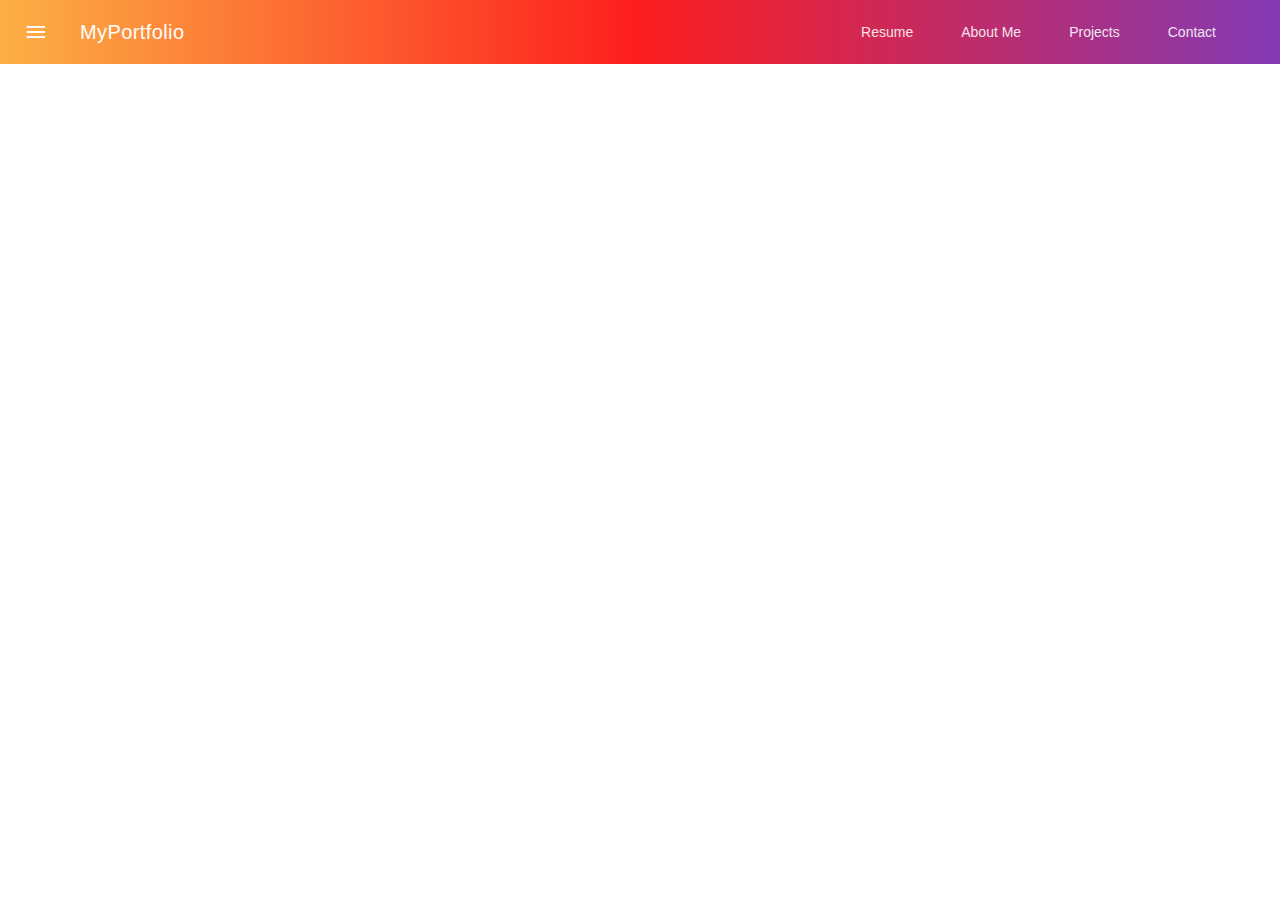
<file: index.html>
<!doctype html><html lang="en"><head><meta charset="utf-8"><meta name="viewport" content="width=device-width,initial-scale=1,shrink-to-fit=no"><meta name="theme-color" content="#000000"><link rel="manifest" href="/manifest.json"><link rel="shortcut icon" href="/favicon.ico"><link rel="stylesheet" href="https://fonts.googleapis.com/icon?family=Material+Icons"><link rel="stylesheet" href="https://maxcdn.bootstrapcdn.com/font-awesome/4.7.0/css/font-awesome.min.css"><link href="https://fonts.googleapis.com/css?family=Anton|Oxygen" rel="stylesheet"><title>React App</title><link href="/static/css/2.559fd73f.chunk.css" rel="stylesheet"><link href="/static/css/main.ac7809c1.chunk.css" rel="stylesheet"></head><body><noscript>You need to enable JavaScript to run this app.</noscript><div id="root"></div><script>!function(f){function e(e){for(var t,r,n=e[0],o=e[1],u=e[2],i=0,l=[];i<n.length;i++)r=n[i],Object.prototype.hasOwnProperty.call(a,r)&&a[r]&&l.push(a[r][0]),a[r]=0;for(t in o)Object.prototype.hasOwnProperty.call(o,t)&&(f[t]=o[t]);for(s&&s(e);l.length;)l.shift()();return c.push.apply(c,u||[]),p()}function p(){for(var e,t=0;t<c.length;t++){for(var r=c[t],n=!0,o=1;o<r.length;o++){var u=r[o];0!==a[u]&&(n=!1)}n&&(c.splice(t--,1),e=i(i.s=r[0]))}return e}var r={},a={1:0},c=[];function i(e){if(r[e])return r[e].exports;var t=r[e]={i:e,l:!1,exports:{}};return f[e].call(t.exports,t,t.exports,i),t.l=!0,t.exports}i.m=f,i.c=r,i.d=function(e,t,r){i.o(e,t)||Object.defineProperty(e,t,{enumerable:!0,get:r})},i.r=function(e){"undefined"!=typeof Symbol&&Symbol.toStringTag&&Object.defineProperty(e,Symbol.toStringTag,{value:"Module"}),Object.defineProperty(e,"__esModule",{value:!0})},i.t=function(t,e){if(1&e&&(t=i(t)),8&e)return t;if(4&e&&"object"==typeof t&&t&&t.__esModule)return t;var r=Object.create(null);if(i.r(r),Object.defineProperty(r,"default",{enumerable:!0,value:t}),2&e&&"string"!=typeof t)for(var n in t)i.d(r,n,function(e){return t[e]}.bind(null,n));return r},i.n=function(e){var t=e&&e.__esModule?function(){return e.default}:function(){return e};return i.d(t,"a",t),t},i.o=function(e,t){return Object.prototype.hasOwnProperty.call(e,t)},i.p="/";var t=this.webpackJsonpmyportfoliosite=this.webpackJsonpmyportfoliosite||[],n=t.push.bind(t);t.push=e,t=t.slice();for(var o=0;o<t.length;o++)e(t[o]);var s=n;p()}([])</script><script src="/static/js/2.7eaab851.chunk.js"></script><script src="/static/js/main.75d2c97a.chunk.js"></script></body></html>
</file>
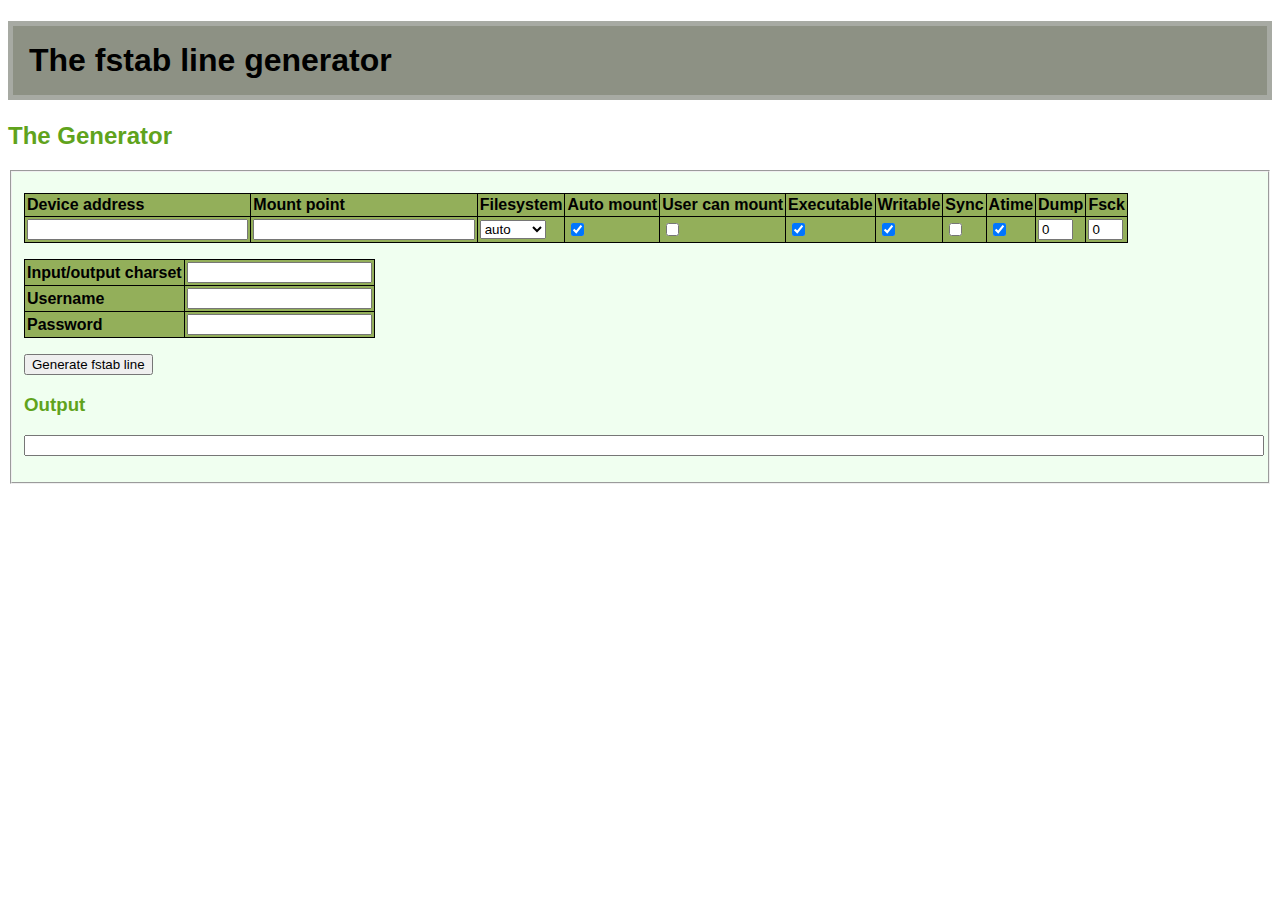
<file: fstab.html>
<!DOCTYPE HTML>

<html>
  <head>
    <meta http-equiv="Content-type" content="text/html;charset=UTF-8">
    <title>The fstab line generator</title>
    <style type="text/css">
      html, body {
      font-family: sans-serif;
      }
      h1 {
      border: 5px solid #a7aaa3;
      background: #8d9184;
      padding: 0.5em;
      }
      h2, h3 {
      color: #60a31C;
      }
      fieldset {
      background: #F0FFF0;
      }
      table {
      margin-top: 1em;
      border-collapse:collapse;
      }
      table,td,th {
      border: 1px solid black;
      padding: 2px;
      background: #93af5a;
      }
      th {
      text-align: left;
      }
      dt {
      font-weight: bold;
      margin-top: 1em;
      }
      #device,#mountpoint {
      width: 16em;
      }
      #dump,#fsck {
      width: 2em;
      }
      #output {
      width: 100%;
      }
    </style>

    <script type="text/javascript">
      function makeFstab() {
      // Array to keep the data collected from the form
      var output = new Object();

      // Fetching and interpreting data from form
      output['device'] = document.fstabdata.device.value;
      output['mountpoint'] = document.fstabdata.mountpoint.value;
      output['filesystem'] = document.fstabdata.filesystem.value;

      if (document.fstabdata.automount.checked == true) {
        output['automount'] = 'auto';
      }
      else {
        output['automount'] = 'noauto';
      }

      if (document.fstabdata.usermount.checked == true) {
        output['usermount'] = 'user';
      }
      else {
        output['usermount'] = 'nouser';
      }

      if (document.fstabdata.exec.checked == true) {
        output['exec'] = 'exec';
      }
      else {
        output['exec'] = 'noexec';
      }

      if (document.fstabdata.writable.checked == true) {
        output['writable'] = 'rw';
      }
      else {
        output['writable'] = 'ro';
      }

      if (document.fstabdata.sync.checked == true) {
        output['sync'] = 'sync';
      }
      else {
        output['sync'] = 'async';
      }

      if (document.fstabdata.atime.checked == true) {
        output['atime'] = 'atime';
      }
      else {
        output['atime'] = 'noatime';
      }


      output['dump'] = document.fstabdata.dump.value;
      output['fsck'] = document.fstabdata.fsck.value;

      // Get additional input, if defined

      if (document.fstabdata.iocharset.value != '') {
        output['iocharset'] = document.fstabdata.iocharset.value;
      }

      if (document.fstabdata.user.value != '') {
        output['user'] = document.fstabdata.user.value;
      }

      if (document.fstabdata.pass.value != '') {
        output['pass'] = document.fstabdata.pass.value;
      }

      // Combine values into fstab line with the correct order and separators
      // Where and what
      var outputstring = (output['device'] + "\t" + output['mountpoint'] + "\t" + output['filesystem'] + "\t");

      // Optional options
      if (output['iocharset']) {
        outputstring += ("iocharset=" + output['iocharset'] + ",")
      }
      if (output['user']) {
        outputstring += ("user=" + output['user'] + ",")
      }
      if (output['pass']) {
        outputstring += ("pass=" + output['pass'] + ",")
      }


      // Standard options
      outputstring += (output['automount'] + "," + output['usermount'] + "," + output['exec'] + "," + output['writable'] + "," + output['sync'] + "," + output['atime'] + "\t" + output['dump'] + " " + output['fsck']);

      // Output the output
      document.fstabdata.output.value = outputstring;
      
      }
    </script>
  </head>

  <body>
    
    <h1>The fstab line generator</h1>

    <h2>The Generator</h2>

    <form id="fstabdata" name="fstabdata">
      <fieldset>
	<table>
	  <tr>
	    <th><label for="device">Device address</label></th>
	    <th><label for="mountpoint">Mount point</label></th>
	    <th><label for="filesystem">Filesystem</label></th>
	    <th><label for="automount">Auto mount</label></th>
	    <th><label for="usermount">User can mount</label></th>
	    <th><label for="exec">Executable</label></th>
	    <th><label for="writable">Writable</label></th>
	    <th><label for="sync">Sync</label></th>
	    <th><label for="atime">Atime</label></th>
	    <th><label for="dump">Dump</label></th>
	    <th><label for="fsck">Fsck</label></th>
	  </tr>
	  <tr>
	    <td><input id="device" name="device" type="text"></td>
	    <td><input id="mountpoint" name="mountpoint" type="text"></td>
	    <td>
	      <select id="filesystem" name="filesystem">
		<option value="auto" selected>auto</option>
		<option value="ext2">ext2</option>
		<option value="ext3">ext3</option>
		<option value="ext4">ext4</option>
		<option value="cifs">cifs</option>
		<option value="nfs">nfs</option>
		<option value="smbfs">smbfs</option>
		<option value="vfat">vfat</option>
		<option value="ntfs">ntfs</option>
		<option value="reiserfs">reiserfs</option>
		<option value="sshfs">sshfs</option>
        <option value="xfs">xfs</option>
	      </select>
	    </td>
	    <td><input id="automount" name="automount" type="checkbox" checked></td>
	    <td><input id="usermount" name="usermount" type="checkbox"></td>
	    <td><input id="exec" name="exec" type="checkbox" checked></td>
	    <td><input id="writable" name="writable" type="checkbox" checked></td>
	    <td><input id="sync" name="sync" type="checkbox"></td>
	    <td><input id="atime" name="atime" type="checkbox" checked></td>
	    <td><input id="dump" name="dump" type="text" value="0"></td>
	    <td><input id="fsck" name="fsck" type="text" value="0"></td>
	  </tr>
	</table>
	
	<table>
	  <tr>
	    <th><label for="iocharset">Input/output charset</label></th>
	    <td><input id="iocharset" name="iocharset" type="text"></td>
	  </tr>
	  <tr>
	    <th><label for="user">Username</label></th>
	    <td><input id="user" name="user" type="text"></td>
	  </tr>
	  <tr>
	    <th><label for="pass">Password</label></th>
	    <td><input id="pass" name="pass" type="text"></td>
	  </tr>
	</table>
	
	<p><input type="button" value="Generate fstab line" onClick="makeFstab()"></p>

	<h3>Output</h3>

	<p><input id="output" name="output" type="text"></p>

      </fieldset>

    </form>

  </body>
</html>
</file>
<file: static/css/2.559fd73f.chunk.css>
@charset "UTF-8";html{color:rgba(0,0,0,.87);font-size:1em;line-height:1.4}::-moz-selection{background:#b3d4fc;text-shadow:none}::selection{background:#b3d4fc;text-shadow:none}hr{display:block;height:1px;border:0;border-top:1px solid #ccc;margin:1em 0;padding:0}audio,canvas,iframe,img,svg,video{vertical-align:middle}fieldset{border:0;margin:0;padding:0}textarea{resize:vertical}.browserupgrade{margin:.2em 0;background:#ccc;color:#000;padding:.2em 0}.hidden{display:none!important}.visuallyhidden{border:0;clip:rect(0 0 0 0);height:1px;margin:-1px;overflow:hidden;padding:0;position:absolute;width:1px}.visuallyhidden.focusable:active,.visuallyhidden.focusable:focus{clip:auto;height:auto;margin:0;overflow:visible;position:static;width:auto}.invisible{visibility:hidden}.clearfix:after,.clearfix:before{content:" ";display:table}.clearfix:after{clear:both}@media print{*,:after,:before,:first-letter{background:transparent!important;color:#000!important;box-shadow:none!important}a,a:visited{text-decoration:underline}a[href]:after{content:" (" attr(href) ")"}abbr[title]:after{content:" (" attr(title) ")"}a[href^="#"]:after,a[href^="javascript:"]:after{content:""}blockquote,pre{border:1px solid #999;page-break-inside:avoid}thead{display:table-header-group}img,tr{page-break-inside:avoid}img{max-width:100%!important}h2,h3,p{orphans:3;widows:3}h2,h3{page-break-after:avoid}}.mdl-accordion,.mdl-button,.mdl-card,.mdl-checkbox,.mdl-dropdown-menu,.mdl-icon-toggle,.mdl-item,.mdl-radio,.mdl-slider,.mdl-switch,.mdl-tabs__tab,a{-webkit-tap-highlight-color:transparent;-webkit-tap-highlight-color:rgba(255,255,255,0)}html{height:100%;touch-action:manipulation}body,html{width:100%}body{min-height:100%;margin:0}main{display:block}[hidden]{display:none!important}body,html{font-family:Helvetica,Arial,sans-serif;font-size:14px;font-weight:400;line-height:20px}h1,h2,h3,h4,h5,h6,p{margin:0;padding:0}h1 small,h2 small,h3 small,h4 small,h5 small,h6 small{font-size:56px;opacity:.54;font-size:.6em}h1,h1 small,h2 small,h3 small,h4 small,h5 small,h6 small{font-family:Roboto,Helvetica,Arial,sans-serif;font-weight:400;line-height:1.35;letter-spacing:-.02em}h1{font-size:56px;margin-top:24px;margin-bottom:24px}h2{font-size:45px;line-height:48px}h2,h3{font-family:Roboto,Helvetica,Arial,sans-serif;font-weight:400;margin-top:24px;margin-bottom:24px}h3{font-size:34px;line-height:40px}h4{font-size:24px;font-weight:400;line-height:32px;-moz-osx-font-smoothing:grayscale}h4,h5{font-family:Roboto,Helvetica,Arial,sans-serif;margin-top:24px;margin-bottom:16px}h5{font-size:20px;font-weight:500;line-height:1;letter-spacing:.02em}h6{font-family:Roboto,Helvetica,Arial,sans-serif;font-size:16px;letter-spacing:.04em;margin-top:24px}h6,p{font-weight:400;line-height:24px;margin-bottom:16px}p{font-size:14px;letter-spacing:0}a{color:#ff4081;font-weight:500}blockquote{font-family:Roboto,Helvetica,Arial,sans-serif;position:relative;font-size:24px;font-weight:300;font-style:italic;line-height:1.35;letter-spacing:.08em}blockquote:before{position:absolute;left:-.5em;content:"“"}blockquote:after{content:"”";margin-left:-.05em}mark{background-color:#f4ff81}dt{font-weight:700}address{font-size:12px;line-height:1;font-style:normal}address,ol,ul{font-weight:400;letter-spacing:0}ol,ul{font-size:14px;line-height:24px}.mdl-typography--display-4,.mdl-typography--display-4-color-contrast{font-family:Roboto,Helvetica,Arial,sans-serif;font-size:112px;font-weight:300;line-height:1;letter-spacing:-.04em}.mdl-typography--display-4-color-contrast{opacity:.54}.mdl-typography--display-3,.mdl-typography--display-3-color-contrast{font-family:Roboto,Helvetica,Arial,sans-serif;font-size:56px;font-weight:400;line-height:1.35;letter-spacing:-.02em}.mdl-typography--display-3-color-contrast{opacity:.54}.mdl-typography--display-2,.mdl-typography--display-2-color-contrast{font-family:Roboto,Helvetica,Arial,sans-serif;font-size:45px;font-weight:400;line-height:48px}.mdl-typography--display-2-color-contrast{opacity:.54}.mdl-typography--display-1,.mdl-typography--display-1-color-contrast{font-family:Roboto,Helvetica,Arial,sans-serif;font-size:34px;font-weight:400;line-height:40px}.mdl-typography--display-1-color-contrast{opacity:.54}.mdl-typography--headline,.mdl-typography--headline-color-contrast{font-family:Roboto,Helvetica,Arial,sans-serif;font-size:24px;font-weight:400;line-height:32px;-moz-osx-font-smoothing:grayscale}.mdl-typography--headline-color-contrast{opacity:.87}.mdl-typography--title,.mdl-typography--title-color-contrast{font-family:Roboto,Helvetica,Arial,sans-serif;font-size:20px;font-weight:500;line-height:1;letter-spacing:.02em}.mdl-typography--title-color-contrast{opacity:.87}.mdl-typography--subhead,.mdl-typography--subhead-color-contrast{font-family:Roboto,Helvetica,Arial,sans-serif;font-size:16px;font-weight:400;line-height:24px;letter-spacing:.04em}.mdl-typography--subhead-color-contrast{opacity:.87}.mdl-typography--body-2,.mdl-typography--body-2-color-contrast{font-size:14px;font-weight:700;line-height:24px;letter-spacing:0}.mdl-typography--body-2-color-contrast{opacity:.87}.mdl-typography--body-1,.mdl-typography--body-1-color-contrast{font-size:14px;font-weight:400;line-height:24px;letter-spacing:0}.mdl-typography--body-1-color-contrast{opacity:.87}.mdl-typography--body-2-force-preferred-font,.mdl-typography--body-2-force-preferred-font-color-contrast{font-family:Roboto,Helvetica,Arial,sans-serif;font-size:14px;font-weight:500;line-height:24px;letter-spacing:0}.mdl-typography--body-2-force-preferred-font-color-contrast{opacity:.87}.mdl-typography--body-1-force-preferred-font,.mdl-typography--body-1-force-preferred-font-color-contrast{font-family:Roboto,Helvetica,Arial,sans-serif;font-size:14px;font-weight:400;line-height:24px;letter-spacing:0}.mdl-typography--body-1-force-preferred-font-color-contrast{opacity:.87}.mdl-typography--caption,.mdl-typography--caption-force-preferred-font{font-size:12px;font-weight:400;line-height:1;letter-spacing:0}.mdl-typography--caption-force-preferred-font{font-family:Roboto,Helvetica,Arial,sans-serif}.mdl-typography--caption-color-contrast,.mdl-typography--caption-force-preferred-font-color-contrast{font-size:12px;font-weight:400;line-height:1;letter-spacing:0;opacity:.54}.mdl-typography--caption-force-preferred-font-color-contrast{font-family:Roboto,Helvetica,Arial,sans-serif}.mdl-typography--menu,.mdl-typography--menu-color-contrast{font-family:Roboto,Helvetica,Arial,sans-serif;font-size:14px;font-weight:500;line-height:1;letter-spacing:0}.mdl-typography--menu-color-contrast{opacity:.87}.mdl-typography--button,.mdl-typography--button-color-contrast{font-family:Roboto,Helvetica,Arial,sans-serif;font-size:14px;font-weight:500;text-transform:uppercase;line-height:1;letter-spacing:0}.mdl-typography--button-color-contrast{opacity:.87}.mdl-typography--text-left{text-align:left}.mdl-typography--text-right{text-align:right}.mdl-typography--text-center{text-align:center}.mdl-typography--text-justify{text-align:justify}.mdl-typography--text-nowrap{white-space:nowrap}.mdl-typography--text-lowercase{text-transform:lowercase}.mdl-typography--text-uppercase{text-transform:uppercase}.mdl-typography--text-capitalize{text-transform:capitalize}.mdl-typography--font-thin{font-weight:200!important}.mdl-typography--font-light{font-weight:300!important}.mdl-typography--font-regular{font-weight:400!important}.mdl-typography--font-medium{font-weight:500!important}.mdl-typography--font-bold{font-weight:700!important}.mdl-typography--font-black{font-weight:900!important}.material-icons{font-family:Material Icons;font-weight:400;font-style:normal;font-size:24px;line-height:1;letter-spacing:normal;text-transform:none;display:inline-block;word-wrap:normal;font-feature-settings:"liga";-webkit-font-feature-settings:"liga";-webkit-font-smoothing:antialiased}.mdl-color-text--red{color:#f44336!important}.mdl-color--red{background-color:#f44336!important}.mdl-color-text--red-50{color:#ffebee!important}.mdl-color--red-50{background-color:#ffebee!important}.mdl-color-text--red-100{color:#ffcdd2!important}.mdl-color--red-100{background-color:#ffcdd2!important}.mdl-color-text--red-200{color:#ef9a9a!important}.mdl-color--red-200{background-color:#ef9a9a!important}.mdl-color-text--red-300{color:#e57373!important}.mdl-color--red-300{background-color:#e57373!important}.mdl-color-text--red-400{color:#ef5350!important}.mdl-color--red-400{background-color:#ef5350!important}.mdl-color-text--red-500{color:#f44336!important}.mdl-color--red-500{background-color:#f44336!important}.mdl-color-text--red-600{color:#e53935!important}.mdl-color--red-600{background-color:#e53935!important}.mdl-color-text--red-700{color:#d32f2f!important}.mdl-color--red-700{background-color:#d32f2f!important}.mdl-color-text--red-800{color:#c62828!important}.mdl-color--red-800{background-color:#c62828!important}.mdl-color-text--red-900{color:#b71c1c!important}.mdl-color--red-900{background-color:#b71c1c!important}.mdl-color-text--red-A100{color:#ff8a80!important}.mdl-color--red-A100{background-color:#ff8a80!important}.mdl-color-text--red-A200{color:#ff5252!important}.mdl-color--red-A200{background-color:#ff5252!important}.mdl-color-text--red-A400{color:#ff1744!important}.mdl-color--red-A400{background-color:#ff1744!important}.mdl-color-text--red-A700{color:#d50000!important}.mdl-color--red-A700{background-color:#d50000!important}.mdl-color-text--pink{color:#e91e63!important}.mdl-color--pink{background-color:#e91e63!important}.mdl-color-text--pink-50{color:#fce4ec!important}.mdl-color--pink-50{background-color:#fce4ec!important}.mdl-color-text--pink-100{color:#f8bbd0!important}.mdl-color--pink-100{background-color:#f8bbd0!important}.mdl-color-text--pink-200{color:#f48fb1!important}.mdl-color--pink-200{background-color:#f48fb1!important}.mdl-color-text--pink-300{color:#f06292!important}.mdl-color--pink-300{background-color:#f06292!important}.mdl-color-text--pink-400{color:#ec407a!important}.mdl-color--pink-400{background-color:#ec407a!important}.mdl-color-text--pink-500{color:#e91e63!important}.mdl-color--pink-500{background-color:#e91e63!important}.mdl-color-text--pink-600{color:#d81b60!important}.mdl-color--pink-600{background-color:#d81b60!important}.mdl-color-text--pink-700{color:#c2185b!important}.mdl-color--pink-700{background-color:#c2185b!important}.mdl-color-text--pink-800{color:#ad1457!important}.mdl-color--pink-800{background-color:#ad1457!important}.mdl-color-text--pink-900{color:#880e4f!important}.mdl-color--pink-900{background-color:#880e4f!important}.mdl-color-text--pink-A100{color:#ff80ab!important}.mdl-color--pink-A100{background-color:#ff80ab!important}.mdl-color-text--pink-A200{color:#ff4081!important}.mdl-color--pink-A200{background-color:#ff4081!important}.mdl-color-text--pink-A400{color:#f50057!important}.mdl-color--pink-A400{background-color:#f50057!important}.mdl-color-text--pink-A700{color:#c51162!important}.mdl-color--pink-A700{background-color:#c51162!important}.mdl-color-text--purple{color:#9c27b0!important}.mdl-color--purple{background-color:#9c27b0!important}.mdl-color-text--purple-50{color:#f3e5f5!important}.mdl-color--purple-50{background-color:#f3e5f5!important}.mdl-color-text--purple-100{color:#e1bee7!important}.mdl-color--purple-100{background-color:#e1bee7!important}.mdl-color-text--purple-200{color:#ce93d8!important}.mdl-color--purple-200{background-color:#ce93d8!important}.mdl-color-text--purple-300{color:#ba68c8!important}.mdl-color--purple-300{background-color:#ba68c8!important}.mdl-color-text--purple-400{color:#ab47bc!important}.mdl-color--purple-400{background-color:#ab47bc!important}.mdl-color-text--purple-500{color:#9c27b0!important}.mdl-color--purple-500{background-color:#9c27b0!important}.mdl-color-text--purple-600{color:#8e24aa!important}.mdl-color--purple-600{background-color:#8e24aa!important}.mdl-color-text--purple-700{color:#7b1fa2!important}.mdl-color--purple-700{background-color:#7b1fa2!important}.mdl-color-text--purple-800{color:#6a1b9a!important}.mdl-color--purple-800{background-color:#6a1b9a!important}.mdl-color-text--purple-900{color:#4a148c!important}.mdl-color--purple-900{background-color:#4a148c!important}.mdl-color-text--purple-A100{color:#ea80fc!important}.mdl-color--purple-A100{background-color:#ea80fc!important}.mdl-color-text--purple-A200{color:#e040fb!important}.mdl-color--purple-A200{background-color:#e040fb!important}.mdl-color-text--purple-A400{color:#d500f9!important}.mdl-color--purple-A400{background-color:#d500f9!important}.mdl-color-text--purple-A700{color:#a0f!important}.mdl-color--purple-A700{background-color:#a0f!important}.mdl-color-text--deep-purple{color:#673ab7!important}.mdl-color--deep-purple{background-color:#673ab7!important}.mdl-color-text--deep-purple-50{color:#ede7f6!important}.mdl-color--deep-purple-50{background-color:#ede7f6!important}.mdl-color-text--deep-purple-100{color:#d1c4e9!important}.mdl-color--deep-purple-100{background-color:#d1c4e9!important}.mdl-color-text--deep-purple-200{color:#b39ddb!important}.mdl-color--deep-purple-200{background-color:#b39ddb!important}.mdl-color-text--deep-purple-300{color:#9575cd!important}.mdl-color--deep-purple-300{background-color:#9575cd!important}.mdl-color-text--deep-purple-400{color:#7e57c2!important}.mdl-color--deep-purple-400{background-color:#7e57c2!important}.mdl-color-text--deep-purple-500{color:#673ab7!important}.mdl-color--deep-purple-500{background-color:#673ab7!important}.mdl-color-text--deep-purple-600{color:#5e35b1!important}.mdl-color--deep-purple-600{background-color:#5e35b1!important}.mdl-color-text--deep-purple-700{color:#512da8!important}.mdl-color--deep-purple-700{background-color:#512da8!important}.mdl-color-text--deep-purple-800{color:#4527a0!important}.mdl-color--deep-purple-800{background-color:#4527a0!important}.mdl-color-text--deep-purple-900{color:#311b92!important}.mdl-color--deep-purple-900{background-color:#311b92!important}.mdl-color-text--deep-purple-A100{color:#b388ff!important}.mdl-color--deep-purple-A100{background-color:#b388ff!important}.mdl-color-text--deep-purple-A200{color:#7c4dff!important}.mdl-color--deep-purple-A200{background-color:#7c4dff!important}.mdl-color-text--deep-purple-A400{color:#651fff!important}.mdl-color--deep-purple-A400{background-color:#651fff!important}.mdl-color-text--deep-purple-A700{color:#6200ea!important}.mdl-color--deep-purple-A700{background-color:#6200ea!important}.mdl-color-text--indigo{color:#3f51b5!important}.mdl-color--indigo{background-color:#3f51b5!important}.mdl-color-text--indigo-50{color:#e8eaf6!important}.mdl-color--indigo-50{background-color:#e8eaf6!important}.mdl-color-text--indigo-100{color:#c5cae9!important}.mdl-color--indigo-100{background-color:#c5cae9!important}.mdl-color-text--indigo-200{color:#9fa8da!important}.mdl-color--indigo-200{background-color:#9fa8da!important}.mdl-color-text--indigo-300{color:#7986cb!important}.mdl-color--indigo-300{background-color:#7986cb!important}.mdl-color-text--indigo-400{color:#5c6bc0!important}.mdl-color--indigo-400{background-color:#5c6bc0!important}.mdl-color-text--indigo-500{color:#3f51b5!important}.mdl-color--indigo-500{background-color:#3f51b5!important}.mdl-color-text--indigo-600{color:#3949ab!important}.mdl-color--indigo-600{background-color:#3949ab!important}.mdl-color-text--indigo-700{color:#303f9f!important}.mdl-color--indigo-700{background-color:#303f9f!important}.mdl-color-text--indigo-800{color:#283593!important}.mdl-color--indigo-800{background-color:#283593!important}.mdl-color-text--indigo-900{color:#1a237e!important}.mdl-color--indigo-900{background-color:#1a237e!important}.mdl-color-text--indigo-A100{color:#8c9eff!important}.mdl-color--indigo-A100{background-color:#8c9eff!important}.mdl-color-text--indigo-A200{color:#536dfe!important}.mdl-color--indigo-A200{background-color:#536dfe!important}.mdl-color-text--indigo-A400{color:#3d5afe!important}.mdl-color--indigo-A400{background-color:#3d5afe!important}.mdl-color-text--indigo-A700{color:#304ffe!important}.mdl-color--indigo-A700{background-color:#304ffe!important}.mdl-color-text--blue{color:#2196f3!important}.mdl-color--blue{background-color:#2196f3!important}.mdl-color-text--blue-50{color:#e3f2fd!important}.mdl-color--blue-50{background-color:#e3f2fd!important}.mdl-color-text--blue-100{color:#bbdefb!important}.mdl-color--blue-100{background-color:#bbdefb!important}.mdl-color-text--blue-200{color:#90caf9!important}.mdl-color--blue-200{background-color:#90caf9!important}.mdl-color-text--blue-300{color:#64b5f6!important}.mdl-color--blue-300{background-color:#64b5f6!important}.mdl-color-text--blue-400{color:#42a5f5!important}.mdl-color--blue-400{background-color:#42a5f5!important}.mdl-color-text--blue-500{color:#2196f3!important}.mdl-color--blue-500{background-color:#2196f3!important}.mdl-color-text--blue-600{color:#1e88e5!important}.mdl-color--blue-600{background-color:#1e88e5!important}.mdl-color-text--blue-700{color:#1976d2!important}.mdl-color--blue-700{background-color:#1976d2!important}.mdl-color-text--blue-800{color:#1565c0!important}.mdl-color--blue-800{background-color:#1565c0!important}.mdl-color-text--blue-900{color:#0d47a1!important}.mdl-color--blue-900{background-color:#0d47a1!important}.mdl-color-text--blue-A100{color:#82b1ff!important}.mdl-color--blue-A100{background-color:#82b1ff!important}.mdl-color-text--blue-A200{color:#448aff!important}.mdl-color--blue-A200{background-color:#448aff!important}.mdl-color-text--blue-A400{color:#2979ff!important}.mdl-color--blue-A400{background-color:#2979ff!important}.mdl-color-text--blue-A700{color:#2962ff!important}.mdl-color--blue-A700{background-color:#2962ff!important}.mdl-color-text--light-blue{color:#03a9f4!important}.mdl-color--light-blue{background-color:#03a9f4!important}.mdl-color-text--light-blue-50{color:#e1f5fe!important}.mdl-color--light-blue-50{background-color:#e1f5fe!important}.mdl-color-text--light-blue-100{color:#b3e5fc!important}.mdl-color--light-blue-100{background-color:#b3e5fc!important}.mdl-color-text--light-blue-200{color:#81d4fa!important}.mdl-color--light-blue-200{background-color:#81d4fa!important}.mdl-color-text--light-blue-300{color:#4fc3f7!important}.mdl-color--light-blue-300{background-color:#4fc3f7!important}.mdl-color-text--light-blue-400{color:#29b6f6!important}.mdl-color--light-blue-400{background-color:#29b6f6!important}.mdl-color-text--light-blue-500{color:#03a9f4!important}.mdl-color--light-blue-500{background-color:#03a9f4!important}.mdl-color-text--light-blue-600{color:#039be5!important}.mdl-color--light-blue-600{background-color:#039be5!important}.mdl-color-text--light-blue-700{color:#0288d1!important}.mdl-color--light-blue-700{background-color:#0288d1!important}.mdl-color-text--light-blue-800{color:#0277bd!important}.mdl-color--light-blue-800{background-color:#0277bd!important}.mdl-color-text--light-blue-900{color:#01579b!important}.mdl-color--light-blue-900{background-color:#01579b!important}.mdl-color-text--light-blue-A100{color:#80d8ff!important}.mdl-color--light-blue-A100{background-color:#80d8ff!important}.mdl-color-text--light-blue-A200{color:#40c4ff!important}.mdl-color--light-blue-A200{background-color:#40c4ff!important}.mdl-color-text--light-blue-A400{color:#00b0ff!important}.mdl-color--light-blue-A400{background-color:#00b0ff!important}.mdl-color-text--light-blue-A700{color:#0091ea!important}.mdl-color--light-blue-A700{background-color:#0091ea!important}.mdl-color-text--cyan{color:#00bcd4!important}.mdl-color--cyan{background-color:#00bcd4!important}.mdl-color-text--cyan-50{color:#e0f7fa!important}.mdl-color--cyan-50{background-color:#e0f7fa!important}.mdl-color-text--cyan-100{color:#b2ebf2!important}.mdl-color--cyan-100{background-color:#b2ebf2!important}.mdl-color-text--cyan-200{color:#80deea!important}.mdl-color--cyan-200{background-color:#80deea!important}.mdl-color-text--cyan-300{color:#4dd0e1!important}.mdl-color--cyan-300{background-color:#4dd0e1!important}.mdl-color-text--cyan-400{color:#26c6da!important}.mdl-color--cyan-400{background-color:#26c6da!important}.mdl-color-text--cyan-500{color:#00bcd4!important}.mdl-color--cyan-500{background-color:#00bcd4!important}.mdl-color-text--cyan-600{color:#00acc1!important}.mdl-color--cyan-600{background-color:#00acc1!important}.mdl-color-text--cyan-700{color:#0097a7!important}.mdl-color--cyan-700{background-color:#0097a7!important}.mdl-color-text--cyan-800{color:#00838f!important}.mdl-color--cyan-800{background-color:#00838f!important}.mdl-color-text--cyan-900{color:#006064!important}.mdl-color--cyan-900{background-color:#006064!important}.mdl-color-text--cyan-A100{color:#84ffff!important}.mdl-color--cyan-A100{background-color:#84ffff!important}.mdl-color-text--cyan-A200{color:#18ffff!important}.mdl-color--cyan-A200{background-color:#18ffff!important}.mdl-color-text--cyan-A400{color:#00e5ff!important}.mdl-color--cyan-A400{background-color:#00e5ff!important}.mdl-color-text--cyan-A700{color:#00b8d4!important}.mdl-color--cyan-A700{background-color:#00b8d4!important}.mdl-color-text--teal{color:#009688!important}.mdl-color--teal{background-color:#009688!important}.mdl-color-text--teal-50{color:#e0f2f1!important}.mdl-color--teal-50{background-color:#e0f2f1!important}.mdl-color-text--teal-100{color:#b2dfdb!important}.mdl-color--teal-100{background-color:#b2dfdb!important}.mdl-color-text--teal-200{color:#80cbc4!important}.mdl-color--teal-200{background-color:#80cbc4!important}.mdl-color-text--teal-300{color:#4db6ac!important}.mdl-color--teal-300{background-color:#4db6ac!important}.mdl-color-text--teal-400{color:#26a69a!important}.mdl-color--teal-400{background-color:#26a69a!important}.mdl-color-text--teal-500{color:#009688!important}.mdl-color--teal-500{background-color:#009688!important}.mdl-color-text--teal-600{color:#00897b!important}.mdl-color--teal-600{background-color:#00897b!important}.mdl-color-text--teal-700{color:#00796b!important}.mdl-color--teal-700{background-color:#00796b!important}.mdl-color-text--teal-800{color:#00695c!important}.mdl-color--teal-800{background-color:#00695c!important}.mdl-color-text--teal-900{color:#004d40!important}.mdl-color--teal-900{background-color:#004d40!important}.mdl-color-text--teal-A100{color:#a7ffeb!important}.mdl-color--teal-A100{background-color:#a7ffeb!important}.mdl-color-text--teal-A200{color:#64ffda!important}.mdl-color--teal-A200{background-color:#64ffda!important}.mdl-color-text--teal-A400{color:#1de9b6!important}.mdl-color--teal-A400{background-color:#1de9b6!important}.mdl-color-text--teal-A700{color:#00bfa5!important}.mdl-color--teal-A700{background-color:#00bfa5!important}.mdl-color-text--green{color:#4caf50!important}.mdl-color--green{background-color:#4caf50!important}.mdl-color-text--green-50{color:#e8f5e9!important}.mdl-color--green-50{background-color:#e8f5e9!important}.mdl-color-text--green-100{color:#c8e6c9!important}.mdl-color--green-100{background-color:#c8e6c9!important}.mdl-color-text--green-200{color:#a5d6a7!important}.mdl-color--green-200{background-color:#a5d6a7!important}.mdl-color-text--green-300{color:#81c784!important}.mdl-color--green-300{background-color:#81c784!important}.mdl-color-text--green-400{color:#66bb6a!important}.mdl-color--green-400{background-color:#66bb6a!important}.mdl-color-text--green-500{color:#4caf50!important}.mdl-color--green-500{background-color:#4caf50!important}.mdl-color-text--green-600{color:#43a047!important}.mdl-color--green-600{background-color:#43a047!important}.mdl-color-text--green-700{color:#388e3c!important}.mdl-color--green-700{background-color:#388e3c!important}.mdl-color-text--green-800{color:#2e7d32!important}.mdl-color--green-800{background-color:#2e7d32!important}.mdl-color-text--green-900{color:#1b5e20!important}.mdl-color--green-900{background-color:#1b5e20!important}.mdl-color-text--green-A100{color:#b9f6ca!important}.mdl-color--green-A100{background-color:#b9f6ca!important}.mdl-color-text--green-A200{color:#69f0ae!important}.mdl-color--green-A200{background-color:#69f0ae!important}.mdl-color-text--green-A400{color:#00e676!important}.mdl-color--green-A400{background-color:#00e676!important}.mdl-color-text--green-A700{color:#00c853!important}.mdl-color--green-A700{background-color:#00c853!important}.mdl-color-text--light-green{color:#8bc34a!important}.mdl-color--light-green{background-color:#8bc34a!important}.mdl-color-text--light-green-50{color:#f1f8e9!important}.mdl-color--light-green-50{background-color:#f1f8e9!important}.mdl-color-text--light-green-100{color:#dcedc8!important}.mdl-color--light-green-100{background-color:#dcedc8!important}.mdl-color-text--light-green-200{color:#c5e1a5!important}.mdl-color--light-green-200{background-color:#c5e1a5!important}.mdl-color-text--light-green-300{color:#aed581!important}.mdl-color--light-green-300{background-color:#aed581!important}.mdl-color-text--light-green-400{color:#9ccc65!important}.mdl-color--light-green-400{background-color:#9ccc65!important}.mdl-color-text--light-green-500{color:#8bc34a!important}.mdl-color--light-green-500{background-color:#8bc34a!important}.mdl-color-text--light-green-600{color:#7cb342!important}.mdl-color--light-green-600{background-color:#7cb342!important}.mdl-color-text--light-green-700{color:#689f38!important}.mdl-color--light-green-700{background-color:#689f38!important}.mdl-color-text--light-green-800{color:#558b2f!important}.mdl-color--light-green-800{background-color:#558b2f!important}.mdl-color-text--light-green-900{color:#33691e!important}.mdl-color--light-green-900{background-color:#33691e!important}.mdl-color-text--light-green-A100{color:#ccff90!important}.mdl-color--light-green-A100{background-color:#ccff90!important}.mdl-color-text--light-green-A200{color:#b2ff59!important}.mdl-color--light-green-A200{background-color:#b2ff59!important}.mdl-color-text--light-green-A400{color:#76ff03!important}.mdl-color--light-green-A400{background-color:#76ff03!important}.mdl-color-text--light-green-A700{color:#64dd17!important}.mdl-color--light-green-A700{background-color:#64dd17!important}.mdl-color-text--lime{color:#cddc39!important}.mdl-color--lime{background-color:#cddc39!important}.mdl-color-text--lime-50{color:#f9fbe7!important}.mdl-color--lime-50{background-color:#f9fbe7!important}.mdl-color-text--lime-100{color:#f0f4c3!important}.mdl-color--lime-100{background-color:#f0f4c3!important}.mdl-color-text--lime-200{color:#e6ee9c!important}.mdl-color--lime-200{background-color:#e6ee9c!important}.mdl-color-text--lime-300{color:#dce775!important}.mdl-color--lime-300{background-color:#dce775!important}.mdl-color-text--lime-400{color:#d4e157!important}.mdl-color--lime-400{background-color:#d4e157!important}.mdl-color-text--lime-500{color:#cddc39!important}.mdl-color--lime-500{background-color:#cddc39!important}.mdl-color-text--lime-600{color:#c0ca33!important}.mdl-color--lime-600{background-color:#c0ca33!important}.mdl-color-text--lime-700{color:#afb42b!important}.mdl-color--lime-700{background-color:#afb42b!important}.mdl-color-text--lime-800{color:#9e9d24!important}.mdl-color--lime-800{background-color:#9e9d24!important}.mdl-color-text--lime-900{color:#827717!important}.mdl-color--lime-900{background-color:#827717!important}.mdl-color-text--lime-A100{color:#f4ff81!important}.mdl-color--lime-A100{background-color:#f4ff81!important}.mdl-color-text--lime-A200{color:#eeff41!important}.mdl-color--lime-A200{background-color:#eeff41!important}.mdl-color-text--lime-A400{color:#c6ff00!important}.mdl-color--lime-A400{background-color:#c6ff00!important}.mdl-color-text--lime-A700{color:#aeea00!important}.mdl-color--lime-A700{background-color:#aeea00!important}.mdl-color-text--yellow{color:#ffeb3b!important}.mdl-color--yellow{background-color:#ffeb3b!important}.mdl-color-text--yellow-50{color:#fffde7!important}.mdl-color--yellow-50{background-color:#fffde7!important}.mdl-color-text--yellow-100{color:#fff9c4!important}.mdl-color--yellow-100{background-color:#fff9c4!important}.mdl-color-text--yellow-200{color:#fff59d!important}.mdl-color--yellow-200{background-color:#fff59d!important}.mdl-color-text--yellow-300{color:#fff176!important}.mdl-color--yellow-300{background-color:#fff176!important}.mdl-color-text--yellow-400{color:#ffee58!important}.mdl-color--yellow-400{background-color:#ffee58!important}.mdl-color-text--yellow-500{color:#ffeb3b!important}.mdl-color--yellow-500{background-color:#ffeb3b!important}.mdl-color-text--yellow-600{color:#fdd835!important}.mdl-color--yellow-600{background-color:#fdd835!important}.mdl-color-text--yellow-700{color:#fbc02d!important}.mdl-color--yellow-700{background-color:#fbc02d!important}.mdl-color-text--yellow-800{color:#f9a825!important}.mdl-color--yellow-800{background-color:#f9a825!important}.mdl-color-text--yellow-900{color:#f57f17!important}.mdl-color--yellow-900{background-color:#f57f17!important}.mdl-color-text--yellow-A100{color:#ffff8d!important}.mdl-color--yellow-A100{background-color:#ffff8d!important}.mdl-color-text--yellow-A200{color:#ff0!important}.mdl-color--yellow-A200{background-color:#ff0!important}.mdl-color-text--yellow-A400{color:#ffea00!important}.mdl-color--yellow-A400{background-color:#ffea00!important}.mdl-color-text--yellow-A700{color:#ffd600!important}.mdl-color--yellow-A700{background-color:#ffd600!important}.mdl-color-text--amber{color:#ffc107!important}.mdl-color--amber{background-color:#ffc107!important}.mdl-color-text--amber-50{color:#fff8e1!important}.mdl-color--amber-50{background-color:#fff8e1!important}.mdl-color-text--amber-100{color:#ffecb3!important}.mdl-color--amber-100{background-color:#ffecb3!important}.mdl-color-text--amber-200{color:#ffe082!important}.mdl-color--amber-200{background-color:#ffe082!important}.mdl-color-text--amber-300{color:#ffd54f!important}.mdl-color--amber-300{background-color:#ffd54f!important}.mdl-color-text--amber-400{color:#ffca28!important}.mdl-color--amber-400{background-color:#ffca28!important}.mdl-color-text--amber-500{color:#ffc107!important}.mdl-color--amber-500{background-color:#ffc107!important}.mdl-color-text--amber-600{color:#ffb300!important}.mdl-color--amber-600{background-color:#ffb300!important}.mdl-color-text--amber-700{color:#ffa000!important}.mdl-color--amber-700{background-color:#ffa000!important}.mdl-color-text--amber-800{color:#ff8f00!important}.mdl-color--amber-800{background-color:#ff8f00!important}.mdl-color-text--amber-900{color:#ff6f00!important}.mdl-color--amber-900{background-color:#ff6f00!important}.mdl-color-text--amber-A100{color:#ffe57f!important}.mdl-color--amber-A100{background-color:#ffe57f!important}.mdl-color-text--amber-A200{color:#ffd740!important}.mdl-color--amber-A200{background-color:#ffd740!important}.mdl-color-text--amber-A400{color:#ffc400!important}.mdl-color--amber-A400{background-color:#ffc400!important}.mdl-color-text--amber-A700{color:#ffab00!important}.mdl-color--amber-A700{background-color:#ffab00!important}.mdl-color-text--orange{color:#ff9800!important}.mdl-color--orange{background-color:#ff9800!important}.mdl-color-text--orange-50{color:#fff3e0!important}.mdl-color--orange-50{background-color:#fff3e0!important}.mdl-color-text--orange-100{color:#ffe0b2!important}.mdl-color--orange-100{background-color:#ffe0b2!important}.mdl-color-text--orange-200{color:#ffcc80!important}.mdl-color--orange-200{background-color:#ffcc80!important}.mdl-color-text--orange-300{color:#ffb74d!important}.mdl-color--orange-300{background-color:#ffb74d!important}.mdl-color-text--orange-400{color:#ffa726!important}.mdl-color--orange-400{background-color:#ffa726!important}.mdl-color-text--orange-500{color:#ff9800!important}.mdl-color--orange-500{background-color:#ff9800!important}.mdl-color-text--orange-600{color:#fb8c00!important}.mdl-color--orange-600{background-color:#fb8c00!important}.mdl-color-text--orange-700{color:#f57c00!important}.mdl-color--orange-700{background-color:#f57c00!important}.mdl-color-text--orange-800{color:#ef6c00!important}.mdl-color--orange-800{background-color:#ef6c00!important}.mdl-color-text--orange-900{color:#e65100!important}.mdl-color--orange-900{background-color:#e65100!important}.mdl-color-text--orange-A100{color:#ffd180!important}.mdl-color--orange-A100{background-color:#ffd180!important}.mdl-color-text--orange-A200{color:#ffab40!important}.mdl-color--orange-A200{background-color:#ffab40!important}.mdl-color-text--orange-A400{color:#ff9100!important}.mdl-color--orange-A400{background-color:#ff9100!important}.mdl-color-text--orange-A700{color:#ff6d00!important}.mdl-color--orange-A700{background-color:#ff6d00!important}.mdl-color-text--deep-orange{color:#ff5722!important}.mdl-color--deep-orange{background-color:#ff5722!important}.mdl-color-text--deep-orange-50{color:#fbe9e7!important}.mdl-color--deep-orange-50{background-color:#fbe9e7!important}.mdl-color-text--deep-orange-100{color:#ffccbc!important}.mdl-color--deep-orange-100{background-color:#ffccbc!important}.mdl-color-text--deep-orange-200{color:#ffab91!important}.mdl-color--deep-orange-200{background-color:#ffab91!important}.mdl-color-text--deep-orange-300{color:#ff8a65!important}.mdl-color--deep-orange-300{background-color:#ff8a65!important}.mdl-color-text--deep-orange-400{color:#ff7043!important}.mdl-color--deep-orange-400{background-color:#ff7043!important}.mdl-color-text--deep-orange-500{color:#ff5722!important}.mdl-color--deep-orange-500{background-color:#ff5722!important}.mdl-color-text--deep-orange-600{color:#f4511e!important}.mdl-color--deep-orange-600{background-color:#f4511e!important}.mdl-color-text--deep-orange-700{color:#e64a19!important}.mdl-color--deep-orange-700{background-color:#e64a19!important}.mdl-color-text--deep-orange-800{color:#d84315!important}.mdl-color--deep-orange-800{background-color:#d84315!important}.mdl-color-text--deep-orange-900{color:#bf360c!important}.mdl-color--deep-orange-900{background-color:#bf360c!important}.mdl-color-text--deep-orange-A100{color:#ff9e80!important}.mdl-color--deep-orange-A100{background-color:#ff9e80!important}.mdl-color-text--deep-orange-A200{color:#ff6e40!important}.mdl-color--deep-orange-A200{background-color:#ff6e40!important}.mdl-color-text--deep-orange-A400{color:#ff3d00!important}.mdl-color--deep-orange-A400{background-color:#ff3d00!important}.mdl-color-text--deep-orange-A700{color:#dd2c00!important}.mdl-color--deep-orange-A700{background-color:#dd2c00!important}.mdl-color-text--brown{color:#795548!important}.mdl-color--brown{background-color:#795548!important}.mdl-color-text--brown-50{color:#efebe9!important}.mdl-color--brown-50{background-color:#efebe9!important}.mdl-color-text--brown-100{color:#d7ccc8!important}.mdl-color--brown-100{background-color:#d7ccc8!important}.mdl-color-text--brown-200{color:#bcaaa4!important}.mdl-color--brown-200{background-color:#bcaaa4!important}.mdl-color-text--brown-300{color:#a1887f!important}.mdl-color--brown-300{background-color:#a1887f!important}.mdl-color-text--brown-400{color:#8d6e63!important}.mdl-color--brown-400{background-color:#8d6e63!important}.mdl-color-text--brown-500{color:#795548!important}.mdl-color--brown-500{background-color:#795548!important}.mdl-color-text--brown-600{color:#6d4c41!important}.mdl-color--brown-600{background-color:#6d4c41!important}.mdl-color-text--brown-700{color:#5d4037!important}.mdl-color--brown-700{background-color:#5d4037!important}.mdl-color-text--brown-800{color:#4e342e!important}.mdl-color--brown-800{background-color:#4e342e!important}.mdl-color-text--brown-900{color:#3e2723!important}.mdl-color--brown-900{background-color:#3e2723!important}.mdl-color-text--grey{color:#9e9e9e!important}.mdl-color--grey{background-color:#9e9e9e!important}.mdl-color-text--grey-50{color:#fafafa!important}.mdl-color--grey-50{background-color:#fafafa!important}.mdl-color-text--grey-100{color:#f5f5f5!important}.mdl-color--grey-100{background-color:#f5f5f5!important}.mdl-color-text--grey-200{color:#eee!important}.mdl-color--grey-200{background-color:#eee!important}.mdl-color-text--grey-300{color:#e0e0e0!important}.mdl-color--grey-300{background-color:#e0e0e0!important}.mdl-color-text--grey-400{color:#bdbdbd!important}.mdl-color--grey-400{background-color:#bdbdbd!important}.mdl-color-text--grey-500{color:#9e9e9e!important}.mdl-color--grey-500{background-color:#9e9e9e!important}.mdl-color-text--grey-600{color:#757575!important}.mdl-color--grey-600{background-color:#757575!important}.mdl-color-text--grey-700{color:#616161!important}.mdl-color--grey-700{background-color:#616161!important}.mdl-color-text--grey-800{color:#424242!important}.mdl-color--grey-800{background-color:#424242!important}.mdl-color-text--grey-900{color:#212121!important}.mdl-color--grey-900{background-color:#212121!important}.mdl-color-text--blue-grey{color:#607d8b!important}.mdl-color--blue-grey{background-color:#607d8b!important}.mdl-color-text--blue-grey-50{color:#eceff1!important}.mdl-color--blue-grey-50{background-color:#eceff1!important}.mdl-color-text--blue-grey-100{color:#cfd8dc!important}.mdl-color--blue-grey-100{background-color:#cfd8dc!important}.mdl-color-text--blue-grey-200{color:#b0bec5!important}.mdl-color--blue-grey-200{background-color:#b0bec5!important}.mdl-color-text--blue-grey-300{color:#90a4ae!important}.mdl-color--blue-grey-300{background-color:#90a4ae!important}.mdl-color-text--blue-grey-400{color:#78909c!important}.mdl-color--blue-grey-400{background-color:#78909c!important}.mdl-color-text--blue-grey-500{color:#607d8b!important}.mdl-color--blue-grey-500{background-color:#607d8b!important}.mdl-color-text--blue-grey-600{color:#546e7a!important}.mdl-color--blue-grey-600{background-color:#546e7a!important}.mdl-color-text--blue-grey-700{color:#455a64!important}.mdl-color--blue-grey-700{background-color:#455a64!important}.mdl-color-text--blue-grey-800{color:#37474f!important}.mdl-color--blue-grey-800{background-color:#37474f!important}.mdl-color-text--blue-grey-900{color:#263238!important}.mdl-color--blue-grey-900{background-color:#263238!important}.mdl-color--black{background-color:#000!important}.mdl-color-text--black{color:#000!important}.mdl-color--white{background-color:#fff!important}.mdl-color-text--white{color:#fff!important}.mdl-color--primary{background-color:#3f51b5!important}.mdl-color--primary-contrast{background-color:#fff!important}.mdl-color--primary-dark{background-color:#303f9f!important}.mdl-color--accent{background-color:#ff4081!important}.mdl-color--accent-contrast{background-color:#fff!important}.mdl-color-text--primary{color:#3f51b5!important}.mdl-color-text--primary-contrast{color:#fff!important}.mdl-color-text--primary-dark{color:#303f9f!important}.mdl-color-text--accent{color:#ff4081!important}.mdl-color-text--accent-contrast{color:#fff!important}.mdl-ripple{background:#000;border-radius:50%;height:50px;left:0;opacity:0;pointer-events:none;position:absolute;top:0;-webkit-transform:translate(-50%,-50%);transform:translate(-50%,-50%);width:50px;overflow:hidden}.mdl-ripple.is-animating{transition:width .3s cubic-bezier(0,0,.2,1),height .3s cubic-bezier(0,0,.2,1),opacity .6s cubic-bezier(0,0,.2,1),-webkit-transform .3s cubic-bezier(0,0,.2,1);-webkit-transition:width .3s cubic-bezier(0,0,.2,1),height .3s cubic-bezier(0,0,.2,1),opacity .6s cubic-bezier(0,0,.2,1),-webkit-transform .3s cubic-bezier(0,0,.2,1);transition:transform .3s cubic-bezier(0,0,.2,1),width .3s cubic-bezier(0,0,.2,1),height .3s cubic-bezier(0,0,.2,1),opacity .6s cubic-bezier(0,0,.2,1);transition:transform .3s cubic-bezier(0,0,.2,1),width .3s cubic-bezier(0,0,.2,1),height .3s cubic-bezier(0,0,.2,1),opacity .6s cubic-bezier(0,0,.2,1),-webkit-transform .3s cubic-bezier(0,0,.2,1)}.mdl-ripple.is-visible{opacity:.3}.mdl-animation--default,.mdl-animation--fast-out-slow-in{-webkit-transition-timing-function:cubic-bezier(.4,0,.2,1);transition-timing-function:cubic-bezier(.4,0,.2,1)}.mdl-animation--linear-out-slow-in{-webkit-transition-timing-function:cubic-bezier(0,0,.2,1);transition-timing-function:cubic-bezier(0,0,.2,1)}.mdl-animation--fast-out-linear-in{-webkit-transition-timing-function:cubic-bezier(.4,0,1,1);transition-timing-function:cubic-bezier(.4,0,1,1)}.mdl-badge{position:relative;white-space:nowrap;margin-right:24px}.mdl-badge:not([data-badge]){margin-right:auto}.mdl-badge[data-badge]:after{content:attr(data-badge);display:flex;flex-direction:row;flex-wrap:wrap;justify-content:center;align-content:center;align-items:center;position:absolute;top:-11px;right:-24px;font-family:Roboto,Helvetica,Arial,sans-serif;font-weight:600;font-size:12px;width:22px;height:22px;border-radius:50%;background:#ff4081;color:#fff}.mdl-button .mdl-badge[data-badge]:after{top:-10px;right:-5px}.mdl-badge.mdl-badge--no-background[data-badge]:after{color:#ff4081;background:hsla(0,0%,100%,.2);box-shadow:0 0 1px grey}.mdl-badge.mdl-badge--overlap{margin-right:10px}.mdl-badge.mdl-badge--overlap:after{right:-10px}.mdl-button{background:transparent;border:none;border-radius:2px;color:#000;position:relative;height:36px;margin:0;min-width:64px;padding:0 16px;display:inline-block;font-family:Roboto,Helvetica,Arial,sans-serif;font-size:14px;font-weight:500;text-transform:uppercase;line-height:1;letter-spacing:0;overflow:hidden;will-change:box-shadow;-webkit-transition:box-shadow .2s cubic-bezier(.4,0,1,1),background-color .2s cubic-bezier(.4,0,.2,1),color .2s cubic-bezier(.4,0,.2,1);transition:box-shadow .2s cubic-bezier(.4,0,1,1),background-color .2s cubic-bezier(.4,0,.2,1),color .2s cubic-bezier(.4,0,.2,1);outline:none;cursor:pointer;text-decoration:none;text-align:center;line-height:36px;vertical-align:middle}.mdl-button::-moz-focus-inner{border:0}.mdl-button:hover{background-color:hsla(0,0%,62%,.2)}.mdl-button:focus:not(:active){background-color:rgba(0,0,0,.12)}.mdl-button:active{background-color:hsla(0,0%,62%,.4)}.mdl-button.mdl-button--colored{color:#3f51b5}.mdl-button.mdl-button--colored:focus:not(:active){background-color:rgba(0,0,0,.12)}input.mdl-button[type=submit]{-webkit-appearance:none}.mdl-button--raised{background:hsla(0,0%,62%,.2);box-shadow:0 2px 2px 0 rgba(0,0,0,.14),0 3px 1px -2px rgba(0,0,0,.2),0 1px 5px 0 rgba(0,0,0,.12)}.mdl-button--raised:active{box-shadow:0 4px 5px 0 rgba(0,0,0,.14),0 1px 10px 0 rgba(0,0,0,.12),0 2px 4px -1px rgba(0,0,0,.2);background-color:hsla(0,0%,62%,.4)}.mdl-button--raised:focus:not(:active){box-shadow:0 0 8px rgba(0,0,0,.18),0 8px 16px rgba(0,0,0,.36);background-color:hsla(0,0%,62%,.4)}.mdl-button--raised.mdl-button--colored{background:#3f51b5;color:#fff}.mdl-button--raised.mdl-button--colored:active,.mdl-button--raised.mdl-button--colored:focus:not(:active),.mdl-button--raised.mdl-button--colored:hover{background-color:#3f51b5}.mdl-button--raised.mdl-button--colored .mdl-ripple{background:#fff}.mdl-button--fab{border-radius:50%;font-size:24px;height:56px;margin:auto;min-width:56px;width:56px;padding:0;overflow:hidden;background:hsla(0,0%,62%,.2);box-shadow:0 1px 1.5px 0 rgba(0,0,0,.12),0 1px 1px 0 rgba(0,0,0,.24);position:relative;line-height:normal}.mdl-button--fab .material-icons{position:absolute;top:50%;left:50%;-webkit-transform:translate(-12px,-12px);transform:translate(-12px,-12px);line-height:24px;width:24px}.mdl-button--fab.mdl-button--mini-fab{height:40px;min-width:40px;width:40px}.mdl-button--fab .mdl-button__ripple-container{border-radius:50%;-webkit-mask-image:-webkit-radial-gradient(circle,#fff,#000)}.mdl-button--fab:active{box-shadow:0 4px 5px 0 rgba(0,0,0,.14),0 1px 10px 0 rgba(0,0,0,.12),0 2px 4px -1px rgba(0,0,0,.2);background-color:hsla(0,0%,62%,.4)}.mdl-button--fab:focus:not(:active){box-shadow:0 0 8px rgba(0,0,0,.18),0 8px 16px rgba(0,0,0,.36);background-color:hsla(0,0%,62%,.4)}.mdl-button--fab.mdl-button--colored{background:#ff4081;color:#fff}.mdl-button--fab.mdl-button--colored:active,.mdl-button--fab.mdl-button--colored:focus:not(:active),.mdl-button--fab.mdl-button--colored:hover{background-color:#ff4081}.mdl-button--fab.mdl-button--colored .mdl-ripple{background:#fff}.mdl-button--icon{border-radius:50%;font-size:24px;height:32px;margin-left:0;margin-right:0;min-width:32px;width:32px;padding:0;overflow:hidden;color:inherit;line-height:normal}.mdl-button--icon .material-icons{position:absolute;top:50%;left:50%;-webkit-transform:translate(-12px,-12px);transform:translate(-12px,-12px);line-height:24px;width:24px}.mdl-button--icon.mdl-button--mini-icon{height:24px;min-width:24px;width:24px}.mdl-button--icon.mdl-button--mini-icon .material-icons{top:0;left:0}.mdl-button--icon .mdl-button__ripple-container{border-radius:50%;-webkit-mask-image:-webkit-radial-gradient(circle,#fff,#000)}.mdl-button__ripple-container{display:block;height:100%;left:0;position:absolute;top:0;width:100%;z-index:0;overflow:hidden}.mdl-button.mdl-button--disabled .mdl-button__ripple-container .mdl-ripple,.mdl-button[disabled] .mdl-button__ripple-container .mdl-ripple{background-color:transparent}.mdl-button--primary.mdl-button--primary{color:#3f51b5}.mdl-button--primary.mdl-button--primary .mdl-ripple{background:#fff}.mdl-button--primary.mdl-button--primary.mdl-button--fab,.mdl-button--primary.mdl-button--primary.mdl-button--raised{color:#fff;background-color:#3f51b5}.mdl-button--accent.mdl-button--accent{color:#ff4081}.mdl-button--accent.mdl-button--accent .mdl-ripple{background:#fff}.mdl-button--accent.mdl-button--accent.mdl-button--fab,.mdl-button--accent.mdl-button--accent.mdl-button--raised{color:#fff;background-color:#ff4081}.mdl-button.mdl-button--disabled.mdl-button--disabled,.mdl-button[disabled][disabled]{color:rgba(0,0,0,.26);cursor:default;background-color:transparent}.mdl-button--fab.mdl-button--disabled.mdl-button--disabled,.mdl-button--fab[disabled][disabled]{background-color:rgba(0,0,0,.12);color:rgba(0,0,0,.26)}.mdl-button--raised.mdl-button--disabled.mdl-button--disabled,.mdl-button--raised[disabled][disabled]{background-color:rgba(0,0,0,.12);color:rgba(0,0,0,.26);box-shadow:none}.mdl-button--colored.mdl-button--disabled.mdl-button--disabled,.mdl-button--colored[disabled][disabled]{color:rgba(0,0,0,.26)}.mdl-button .material-icons{vertical-align:middle}.mdl-card{display:flex;flex-direction:column;font-size:16px;font-weight:400;min-height:200px;overflow:hidden;width:330px;z-index:1;position:relative;background:#fff;border-radius:2px;box-sizing:border-box}.mdl-card__media{background-color:#ff4081;background-repeat:repeat;background-position:50% 50%;background-size:cover;background-origin:padding-box;background-attachment:scroll;box-sizing:border-box}.mdl-card__title{align-items:center;color:#000;display:block;display:flex;justify-content:stretch;line-height:normal;padding:16px;-webkit-perspective-origin:165px 56px;perspective-origin:165px 56px;-webkit-transform-origin:165px 56px;transform-origin:165px 56px;box-sizing:border-box}.mdl-card__title.mdl-card--border{border-bottom:1px solid rgba(0,0,0,.1)}.mdl-card__title-text{align-self:flex-end;color:inherit;display:block;display:flex;font-size:24px;font-weight:300;line-height:normal;overflow:hidden;-webkit-transform-origin:149px 48px;transform-origin:149px 48px;margin:0}.mdl-card__subtitle-text{font-size:14px;color:rgba(0,0,0,.54);margin:0}.mdl-card__supporting-text{color:rgba(0,0,0,.54);font-size:1rem;line-height:18px;overflow:hidden;padding:16px;width:90%}.mdl-card__actions{font-size:16px;line-height:normal;width:100%;background-color:transparent;padding:8px;box-sizing:border-box}.mdl-card__actions.mdl-card--border{border-top:1px solid rgba(0,0,0,.1)}.mdl-card--expand{flex-grow:1}.mdl-card__menu{position:absolute;right:16px;top:16px}.mdl-checkbox{position:relative;z-index:1;vertical-align:middle;display:inline-block;box-sizing:border-box;width:100%;height:24px;margin:0;padding:0}.mdl-checkbox.is-upgraded{padding-left:24px}.mdl-checkbox__input{line-height:24px}.mdl-checkbox.is-upgraded .mdl-checkbox__input{position:absolute;width:0;height:0;margin:0;padding:0;opacity:0;-ms-appearance:none;-moz-appearance:none;-webkit-appearance:none;appearance:none;border:none}.mdl-checkbox__box-outline{position:absolute;top:3px;left:0;display:inline-block;box-sizing:border-box;width:16px;height:16px;margin:0;cursor:pointer;overflow:hidden;border:2px solid rgba(0,0,0,.54);border-radius:2px;z-index:2}.mdl-checkbox.is-checked .mdl-checkbox__box-outline{border:2px solid #3f51b5}.mdl-checkbox.is-disabled .mdl-checkbox__box-outline,fieldset[disabled] .mdl-checkbox .mdl-checkbox__box-outline{border:2px solid rgba(0,0,0,.26);cursor:auto}.mdl-checkbox__focus-helper{position:absolute;top:3px;left:0;display:inline-block;box-sizing:border-box;width:16px;height:16px;border-radius:50%;background-color:transparent}.mdl-checkbox.is-focused .mdl-checkbox__focus-helper{box-shadow:0 0 0 8px rgba(0,0,0,.1);background-color:rgba(0,0,0,.1)}.mdl-checkbox.is-focused.is-checked .mdl-checkbox__focus-helper{box-shadow:0 0 0 8px rgba(63,81,181,.26);background-color:rgba(63,81,181,.26)}.mdl-checkbox__tick-outline{position:absolute;top:0;left:0;height:100%;width:100%;-webkit-mask:url("[data-uri]");mask:url("[data-uri]");background:transparent;-webkit-transition-duration:.28s;transition-duration:.28s;-webkit-transition-timing-function:cubic-bezier(.4,0,.2,1);transition-timing-function:cubic-bezier(.4,0,.2,1);-webkit-transition-property:background;transition-property:background}.mdl-checkbox.is-checked .mdl-checkbox__tick-outline{background:#3f51b5 url("[data-uri]")}.mdl-checkbox.is-checked.is-disabled .mdl-checkbox__tick-outline,fieldset[disabled] .mdl-checkbox.is-checked .mdl-checkbox__tick-outline{background:rgba(0,0,0,.26) url("[data-uri]")}.mdl-checkbox__label{position:relative;cursor:pointer;font-size:16px;line-height:24px;margin:0}.mdl-checkbox.is-disabled .mdl-checkbox__label,fieldset[disabled] .mdl-checkbox .mdl-checkbox__label{color:rgba(0,0,0,.26);cursor:auto}.mdl-checkbox__ripple-container{position:absolute;z-index:2;top:-6px;left:-10px;box-sizing:border-box;width:36px;height:36px;border-radius:50%;cursor:pointer;overflow:hidden;-webkit-mask-image:-webkit-radial-gradient(circle,#fff,#000)}.mdl-checkbox__ripple-container .mdl-ripple{background:#3f51b5}.mdl-checkbox.is-disabled .mdl-checkbox__ripple-container,fieldset[disabled] .mdl-checkbox .mdl-checkbox__ripple-container{cursor:auto}.mdl-checkbox.is-disabled .mdl-checkbox__ripple-container .mdl-ripple,fieldset[disabled] .mdl-checkbox .mdl-checkbox__ripple-container .mdl-ripple{background:transparent}.mdl-chip{height:32px;font-family:Roboto,Helvetica,Arial,sans-serif;line-height:32px;padding:0 12px;border:0;border-radius:16px;background-color:#dedede;display:inline-block;color:rgba(0,0,0,.87);margin:2px 0;font-size:0;white-space:nowrap}.mdl-chip__action,.mdl-chip__text{font-size:13px;vertical-align:middle;display:inline-block}.mdl-chip__action{height:24px;width:24px;background:transparent;opacity:.54;cursor:pointer;text-align:center;padding:0;margin:0 0 0 4px;text-decoration:none;color:rgba(0,0,0,.87);border:none;outline:none;overflow:hidden}.mdl-chip__contact{height:32px;width:32px;border-radius:16px;display:inline-block;vertical-align:middle;margin-right:8px;overflow:hidden;text-align:center;font-size:18px;line-height:32px}.mdl-chip:focus{outline:0;box-shadow:0 2px 2px 0 rgba(0,0,0,.14),0 3px 1px -2px rgba(0,0,0,.2),0 1px 5px 0 rgba(0,0,0,.12)}.mdl-chip:active{background-color:#d6d6d6}.mdl-chip--deletable{padding-right:4px}.mdl-chip--contact{padding-left:0}.mdl-data-table{position:relative;border:1px solid rgba(0,0,0,.12);border-collapse:collapse;white-space:nowrap;font-size:13px;background-color:#fff}.mdl-data-table thead{padding-bottom:3px}.mdl-data-table thead .mdl-data-table__select{margin-top:0}.mdl-data-table tbody tr{position:relative;height:48px;-webkit-transition-duration:.28s;transition-duration:.28s;-webkit-transition-timing-function:cubic-bezier(.4,0,.2,1);transition-timing-function:cubic-bezier(.4,0,.2,1);-webkit-transition-property:background-color;transition-property:background-color}.mdl-data-table tbody tr.is-selected{background-color:#e0e0e0}.mdl-data-table tbody tr:hover{background-color:#eee}.mdl-data-table td,.mdl-data-table th{padding:0 18px 12px;text-align:right}.mdl-data-table td:first-of-type,.mdl-data-table th:first-of-type{padding-left:24px}.mdl-data-table td:last-of-type,.mdl-data-table th:last-of-type{padding-right:24px}.mdl-data-table td{position:relative;height:48px;border-top:1px solid rgba(0,0,0,.12);border-bottom:1px solid rgba(0,0,0,.12);padding-top:12px;box-sizing:border-box}.mdl-data-table td,.mdl-data-table td .mdl-data-table__select{vertical-align:middle}.mdl-data-table th{position:relative;vertical-align:bottom;text-overflow:ellipsis;font-size:14px;font-weight:700;line-height:24px;letter-spacing:0;height:48px;font-size:12px;color:rgba(0,0,0,.54);padding-bottom:8px;box-sizing:border-box}.mdl-data-table th.mdl-data-table__header--sorted-ascending,.mdl-data-table th.mdl-data-table__header--sorted-descending{color:rgba(0,0,0,.87)}.mdl-data-table th.mdl-data-table__header--sorted-ascending:before,.mdl-data-table th.mdl-data-table__header--sorted-descending:before{font-family:Material Icons;font-weight:400;font-style:normal;font-size:24px;line-height:1;letter-spacing:normal;text-transform:none;display:inline-block;word-wrap:normal;font-feature-settings:"liga";-webkit-font-feature-settings:"liga";-webkit-font-smoothing:antialiased;font-size:16px;content:"\e5d8";margin-right:5px;vertical-align:sub}.mdl-data-table th.mdl-data-table__header--sorted-ascending:hover,.mdl-data-table th.mdl-data-table__header--sorted-descending:hover{cursor:pointer}.mdl-data-table th.mdl-data-table__header--sorted-ascending:hover:before,.mdl-data-table th.mdl-data-table__header--sorted-descending:hover:before{color:rgba(0,0,0,.26)}.mdl-data-table th.mdl-data-table__header--sorted-descending:before{content:"\e5db"}.mdl-data-table__select{width:16px}.mdl-data-table__cell--non-numeric.mdl-data-table__cell--non-numeric{text-align:left}.mdl-dialog{border:none;box-shadow:0 9px 46px 8px rgba(0,0,0,.14),0 11px 15px -7px rgba(0,0,0,.12),0 24px 38px 3px rgba(0,0,0,.2);width:280px}.mdl-dialog__title{padding:24px 24px 0;margin:0;font-size:2.5rem}.mdl-dialog__actions{padding:8px 8px 8px 24px;display:flex;flex-direction:row-reverse;flex-wrap:wrap}.mdl-dialog__actions>*{margin-right:8px;height:36px}.mdl-dialog__actions>:first-child{margin-right:0}.mdl-dialog__actions--full-width{padding:0 0 8px}.mdl-dialog__actions--full-width>*{height:48px;flex:0 0 100%;padding-right:16px;margin-right:0;text-align:right}.mdl-dialog__content{padding:20px 24px 24px;color:rgba(0,0,0,.54)}.mdl-mega-footer{padding:16px 40px;color:#9e9e9e;background-color:#424242}.mdl-mega-footer--bottom-section:after,.mdl-mega-footer--middle-section:after,.mdl-mega-footer--top-section:after,.mdl-mega-footer__bottom-section:after,.mdl-mega-footer__middle-section:after,.mdl-mega-footer__top-section:after{content:"";display:block;clear:both}.mdl-mega-footer--left-section,.mdl-mega-footer--right-section,.mdl-mega-footer__left-section,.mdl-mega-footer__right-section{margin-bottom:16px}.mdl-mega-footer--right-section a,.mdl-mega-footer__right-section a{display:block;margin-bottom:16px;color:inherit;text-decoration:none}@media screen and (min-width:760px){.mdl-mega-footer--left-section,.mdl-mega-footer__left-section{float:left}.mdl-mega-footer--right-section,.mdl-mega-footer__right-section{float:right}.mdl-mega-footer--right-section a,.mdl-mega-footer__right-section a{display:inline-block;margin-left:16px;line-height:36px;vertical-align:middle}}.mdl-mega-footer--social-btn,.mdl-mega-footer__social-btn{width:36px;height:36px;padding:0;margin:0;background-color:#9e9e9e;border:none}.mdl-mega-footer--drop-down-section,.mdl-mega-footer__drop-down-section{display:block;position:relative}@media screen and (min-width:760px){.mdl-mega-footer--drop-down-section,.mdl-mega-footer__drop-down-section{width:33%}.mdl-mega-footer--drop-down-section:first-child,.mdl-mega-footer--drop-down-section:nth-child(2),.mdl-mega-footer__drop-down-section:first-child,.mdl-mega-footer__drop-down-section:nth-child(2){float:left}.mdl-mega-footer--drop-down-section:nth-child(3),.mdl-mega-footer__drop-down-section:nth-child(3){float:right}.mdl-mega-footer--drop-down-section:nth-child(3):after,.mdl-mega-footer__drop-down-section:nth-child(3):after{clear:right}.mdl-mega-footer--drop-down-section:nth-child(4),.mdl-mega-footer__drop-down-section:nth-child(4){clear:right;float:right}.mdl-mega-footer--middle-section:after,.mdl-mega-footer__middle-section:after{content:"";display:block;clear:both}.mdl-mega-footer--bottom-section,.mdl-mega-footer__bottom-section{padding-top:0}}@media screen and (min-width:1024px){.mdl-mega-footer--drop-down-section,.mdl-mega-footer--drop-down-section:nth-child(3),.mdl-mega-footer--drop-down-section:nth-child(4),.mdl-mega-footer__drop-down-section,.mdl-mega-footer__drop-down-section:nth-child(3),.mdl-mega-footer__drop-down-section:nth-child(4){width:24%;float:left}}.mdl-mega-footer--heading-checkbox,.mdl-mega-footer__heading-checkbox{position:absolute;width:100%;height:55.8px;padding:32px;margin:-16px 0 0;cursor:pointer;z-index:1;opacity:0}.mdl-mega-footer--heading-checkbox+.mdl-mega-footer--heading:after,.mdl-mega-footer--heading-checkbox+.mdl-mega-footer__heading:after,.mdl-mega-footer__heading-checkbox+.mdl-mega-footer--heading:after,.mdl-mega-footer__heading-checkbox+.mdl-mega-footer__heading:after{font-family:Material Icons;content:"\E5CE"}.mdl-mega-footer--heading-checkbox:checked+.mdl-mega-footer--heading+.mdl-mega-footer--link-list,.mdl-mega-footer--heading-checkbox:checked+.mdl-mega-footer__heading+.mdl-mega-footer__link-list,.mdl-mega-footer--heading-checkbox:checked~.mdl-mega-footer--link-list,.mdl-mega-footer--heading-checkbox:checked~.mdl-mega-footer__link-list,.mdl-mega-footer__heading-checkbox:checked+.mdl-mega-footer--heading+.mdl-mega-footer--link-list,.mdl-mega-footer__heading-checkbox:checked+.mdl-mega-footer__heading+.mdl-mega-footer__link-list,.mdl-mega-footer__heading-checkbox:checked~.mdl-mega-footer--link-list,.mdl-mega-footer__heading-checkbox:checked~.mdl-mega-footer__link-list{display:none}.mdl-mega-footer--heading-checkbox:checked+.mdl-mega-footer--heading:after,.mdl-mega-footer--heading-checkbox:checked+.mdl-mega-footer__heading:after,.mdl-mega-footer__heading-checkbox:checked+.mdl-mega-footer--heading:after,.mdl-mega-footer__heading-checkbox:checked+.mdl-mega-footer__heading:after{font-family:Material Icons;content:"\E5CF"}.mdl-mega-footer--heading,.mdl-mega-footer__heading{position:relative;width:100%;padding-right:39.8px;margin-bottom:16px;box-sizing:border-box;font-size:14px;line-height:23.8px;font-weight:500;white-space:nowrap;text-overflow:ellipsis;overflow:hidden;color:#e0e0e0}.mdl-mega-footer--heading:after,.mdl-mega-footer__heading:after{content:"";position:absolute;top:0;right:0;display:block;width:23.8px;height:23.8px;background-size:cover}.mdl-mega-footer--link-list,.mdl-mega-footer__link-list{list-style:none;padding:0;margin:0 0 32px}.mdl-mega-footer--link-list:after,.mdl-mega-footer__link-list:after{clear:both;display:block;content:""}.mdl-mega-footer--link-list li,.mdl-mega-footer__link-list li{font-size:14px;font-weight:400;line-height:24px;letter-spacing:0;line-height:20px}.mdl-mega-footer--link-list a,.mdl-mega-footer__link-list a{color:inherit;text-decoration:none;white-space:nowrap}@media screen and (min-width:760px){.mdl-mega-footer--heading-checkbox,.mdl-mega-footer__heading-checkbox{display:none}.mdl-mega-footer--heading-checkbox+.mdl-mega-footer--heading:after,.mdl-mega-footer--heading-checkbox+.mdl-mega-footer__heading:after,.mdl-mega-footer__heading-checkbox+.mdl-mega-footer--heading:after,.mdl-mega-footer__heading-checkbox+.mdl-mega-footer__heading:after{content:""}.mdl-mega-footer--heading-checkbox:checked+.mdl-mega-footer--heading+.mdl-mega-footer--link-list,.mdl-mega-footer--heading-checkbox:checked+.mdl-mega-footer__heading+.mdl-mega-footer__link-list,.mdl-mega-footer--heading-checkbox:checked~.mdl-mega-footer--link-list,.mdl-mega-footer--heading-checkbox:checked~.mdl-mega-footer__link-list,.mdl-mega-footer__heading-checkbox:checked+.mdl-mega-footer--heading+.mdl-mega-footer--link-list,.mdl-mega-footer__heading-checkbox:checked+.mdl-mega-footer__heading+.mdl-mega-footer__link-list,.mdl-mega-footer__heading-checkbox:checked~.mdl-mega-footer--link-list,.mdl-mega-footer__heading-checkbox:checked~.mdl-mega-footer__link-list{display:block}.mdl-mega-footer--heading-checkbox:checked+.mdl-mega-footer--heading:after,.mdl-mega-footer--heading-checkbox:checked+.mdl-mega-footer__heading:after,.mdl-mega-footer__heading-checkbox:checked+.mdl-mega-footer--heading:after,.mdl-mega-footer__heading-checkbox:checked+.mdl-mega-footer__heading:after{content:""}}.mdl-mega-footer--bottom-section,.mdl-mega-footer__bottom-section{padding-top:16px;margin-bottom:16px}.mdl-logo{margin-bottom:16px;color:#fff}.mdl-mega-footer--bottom-section .mdl-mega-footer--link-list li,.mdl-mega-footer__bottom-section .mdl-mega-footer__link-list li{float:left;margin-bottom:0;margin-right:16px}@media screen and (min-width:760px){.mdl-logo{float:left;margin-bottom:0;margin-right:16px}}.mdl-mini-footer{display:flex;flex-flow:row wrap;justify-content:space-between;padding:32px 16px;color:#9e9e9e;background-color:#424242}.mdl-mini-footer:after{content:"";display:block}.mdl-mini-footer .mdl-logo{line-height:36px}.mdl-mini-footer--link-list,.mdl-mini-footer__link-list{display:flex;flex-flow:row nowrap;list-style:none;margin:0;padding:0}.mdl-mini-footer--link-list li,.mdl-mini-footer__link-list li{margin-bottom:0;margin-right:16px}@media screen and (min-width:760px){.mdl-mini-footer--link-list li,.mdl-mini-footer__link-list li{line-height:36px}}.mdl-mini-footer--link-list a,.mdl-mini-footer__link-list a{color:inherit;text-decoration:none;white-space:nowrap}.mdl-mini-footer--left-section,.mdl-mini-footer__left-section{display:inline-block;order:0}.mdl-mini-footer--right-section,.mdl-mini-footer__right-section{display:inline-block;order:1}.mdl-mini-footer--social-btn,.mdl-mini-footer__social-btn{width:36px;height:36px;padding:0;margin:0;background-color:#9e9e9e;border:none}.mdl-icon-toggle{position:relative;z-index:1;vertical-align:middle;display:inline-block;height:32px;margin:0;padding:0}.mdl-icon-toggle__input{line-height:32px}.mdl-icon-toggle.is-upgraded .mdl-icon-toggle__input{position:absolute;width:0;height:0;margin:0;padding:0;opacity:0;-ms-appearance:none;-moz-appearance:none;-webkit-appearance:none;appearance:none;border:none}.mdl-icon-toggle__label{display:inline-block;position:relative;cursor:pointer;height:32px;width:32px;min-width:32px;color:#616161;border-radius:50%;padding:0;margin-left:0;margin-right:0;text-align:center;background-color:transparent;will-change:background-color;-webkit-transition:background-color .2s cubic-bezier(.4,0,.2,1),color .2s cubic-bezier(.4,0,.2,1);transition:background-color .2s cubic-bezier(.4,0,.2,1),color .2s cubic-bezier(.4,0,.2,1)}.mdl-icon-toggle__label.material-icons{line-height:32px;font-size:24px}.mdl-icon-toggle.is-checked .mdl-icon-toggle__label{color:#3f51b5}.mdl-icon-toggle.is-disabled .mdl-icon-toggle__label{color:rgba(0,0,0,.26);cursor:auto;-webkit-transition:none;transition:none}.mdl-icon-toggle.is-focused .mdl-icon-toggle__label{background-color:rgba(0,0,0,.12)}.mdl-icon-toggle.is-focused.is-checked .mdl-icon-toggle__label{background-color:rgba(63,81,181,.26)}.mdl-icon-toggle__ripple-container{position:absolute;z-index:2;top:-2px;left:-2px;box-sizing:border-box;width:36px;height:36px;border-radius:50%;cursor:pointer;overflow:hidden;-webkit-mask-image:-webkit-radial-gradient(circle,#fff,#000)}.mdl-icon-toggle__ripple-container .mdl-ripple{background:#616161}.mdl-icon-toggle.is-disabled .mdl-icon-toggle__ripple-container{cursor:auto}.mdl-icon-toggle.is-disabled .mdl-icon-toggle__ripple-container .mdl-ripple{background:transparent}.mdl-list{display:block;padding:8px 0;list-style:none}.mdl-list__item{font-family:Roboto,Helvetica,Arial,sans-serif;font-size:16px;font-weight:400;line-height:24px;letter-spacing:.04em;line-height:1;display:flex;min-height:48px;box-sizing:border-box;flex-direction:row;flex-wrap:nowrap;align-items:center;padding:16px;cursor:default;color:rgba(0,0,0,.87);overflow:hidden}.mdl-list__item .mdl-list__item-primary-content{order:0;flex-grow:2;text-decoration:none;box-sizing:border-box;display:flex;align-items:center}.mdl-list__item .mdl-list__item-primary-content .mdl-list__item-icon{margin-right:32px}.mdl-list__item .mdl-list__item-primary-content .mdl-list__item-avatar{margin-right:16px}.mdl-list__item .mdl-list__item-secondary-content{display:flex;flex-flow:column;align-items:flex-end;margin-left:16px}.mdl-list__item .mdl-list__item-secondary-content .mdl-list__item-secondary-action label{display:inline}.mdl-list__item .mdl-list__item-secondary-content .mdl-list__item-secondary-info{font-size:12px;font-weight:400;line-height:1;letter-spacing:0;color:rgba(0,0,0,.54)}.mdl-list__item .mdl-list__item-secondary-content .mdl-list__item-sub-header{padding:0 0 0 16px}.mdl-list__item-icon,.mdl-list__item-icon.material-icons{height:24px;width:24px;font-size:24px;box-sizing:border-box;color:#757575}.mdl-list__item-avatar,.mdl-list__item-avatar.material-icons{height:40px;width:40px;box-sizing:border-box;border-radius:50%;background-color:#757575;font-size:40px;color:#fff}.mdl-list__item--two-line{height:72px}.mdl-list__item--two-line .mdl-list__item-primary-content{height:36px;line-height:20px;display:block}.mdl-list__item--two-line .mdl-list__item-primary-content .mdl-list__item-avatar{float:left}.mdl-list__item--two-line .mdl-list__item-primary-content .mdl-list__item-icon{float:left;margin-top:6px}.mdl-list__item--two-line .mdl-list__item-primary-content .mdl-list__item-secondary-content{height:36px}.mdl-list__item--two-line .mdl-list__item-primary-content .mdl-list__item-sub-title{font-size:14px;font-weight:400;line-height:24px;letter-spacing:0;line-height:18px;color:rgba(0,0,0,.54);display:block;padding:0}.mdl-list__item--three-line{height:88px}.mdl-list__item--three-line .mdl-list__item-primary-content{height:52px;line-height:20px;display:block}.mdl-list__item--three-line .mdl-list__item-primary-content .mdl-list__item-avatar,.mdl-list__item--three-line .mdl-list__item-primary-content .mdl-list__item-icon{float:left}.mdl-list__item--three-line .mdl-list__item-secondary-content{height:52px}.mdl-list__item--three-line .mdl-list__item-text-body{font-size:14px;font-weight:400;line-height:24px;letter-spacing:0;line-height:18px;height:52px;color:rgba(0,0,0,.54);display:block;padding:0}.mdl-menu__container{display:block;margin:0;padding:0;border:none;position:absolute;overflow:visible;height:0;width:0;visibility:hidden;z-index:-1}.mdl-menu__container.is-animating,.mdl-menu__container.is-visible{z-index:999;visibility:visible}.mdl-menu__outline{display:block;background:#fff;margin:0;padding:0;border:none;border-radius:2px;position:absolute;top:0;left:0;overflow:hidden;opacity:0;-webkit-transform:scale(0);transform:scale(0);-webkit-transform-origin:0 0;transform-origin:0 0;box-shadow:0 2px 2px 0 rgba(0,0,0,.14),0 3px 1px -2px rgba(0,0,0,.2),0 1px 5px 0 rgba(0,0,0,.12);will-change:transform;transition:opacity .2s cubic-bezier(.4,0,.2,1),-webkit-transform .3s cubic-bezier(.4,0,.2,1);-webkit-transition:opacity .2s cubic-bezier(.4,0,.2,1),-webkit-transform .3s cubic-bezier(.4,0,.2,1);transition:transform .3s cubic-bezier(.4,0,.2,1),opacity .2s cubic-bezier(.4,0,.2,1);transition:transform .3s cubic-bezier(.4,0,.2,1),opacity .2s cubic-bezier(.4,0,.2,1),-webkit-transform .3s cubic-bezier(.4,0,.2,1);z-index:-1}.mdl-menu__container.is-visible .mdl-menu__outline{opacity:1;-webkit-transform:scale(1);transform:scale(1);z-index:999}.mdl-menu__outline.mdl-menu--bottom-right{-webkit-transform-origin:100% 0;transform-origin:100% 0}.mdl-menu__outline.mdl-menu--top-left{-webkit-transform-origin:0 100%;transform-origin:0 100%}.mdl-menu__outline.mdl-menu--top-right{-webkit-transform-origin:100% 100%;transform-origin:100% 100%}.mdl-menu{position:absolute;list-style:none;top:0;left:0;height:auto;width:auto;min-width:124px;padding:8px 0;margin:0;opacity:0;clip:rect(0 0 0 0);z-index:-1}.mdl-menu__container.is-visible .mdl-menu{opacity:1;z-index:999}.mdl-menu.is-animating{-webkit-transition:opacity .2s cubic-bezier(.4,0,.2,1),clip .3s cubic-bezier(.4,0,.2,1);transition:opacity .2s cubic-bezier(.4,0,.2,1),clip .3s cubic-bezier(.4,0,.2,1)}.mdl-menu.mdl-menu--bottom-right{left:auto;right:0}.mdl-menu.mdl-menu--top-left{top:auto;bottom:0}.mdl-menu.mdl-menu--top-right{top:auto;left:auto;bottom:0;right:0}.mdl-menu.mdl-menu--unaligned{top:auto;left:auto}.mdl-menu__item{display:block;border:none;color:rgba(0,0,0,.87);background-color:transparent;text-align:left;margin:0;padding:0 16px;outline-color:#bdbdbd;position:relative;overflow:hidden;font-size:14px;font-weight:400;line-height:24px;letter-spacing:0;text-decoration:none;cursor:pointer;height:48px;line-height:48px;white-space:nowrap;opacity:0;-webkit-transition:opacity .2s cubic-bezier(.4,0,.2,1);transition:opacity .2s cubic-bezier(.4,0,.2,1);-webkit-user-select:none;-moz-user-select:none;-ms-user-select:none;user-select:none}.mdl-menu__container.is-visible .mdl-menu__item{opacity:1}.mdl-menu__item::-moz-focus-inner{border:0}.mdl-menu__item--full-bleed-divider{border-bottom:1px solid rgba(0,0,0,.12)}.mdl-menu__item[data-mdl-disabled],.mdl-menu__item[disabled]{color:#bdbdbd;background-color:transparent;cursor:auto}.mdl-menu__item[data-mdl-disabled]:focus,.mdl-menu__item[data-mdl-disabled]:hover,.mdl-menu__item[disabled]:focus,.mdl-menu__item[disabled]:hover{background-color:transparent}.mdl-menu__item[data-mdl-disabled] .mdl-ripple,.mdl-menu__item[disabled] .mdl-ripple{background:transparent}.mdl-menu__item:hover{background-color:#eee}.mdl-menu__item:focus{outline:none;background-color:#eee}.mdl-menu__item:active{background-color:#e0e0e0}.mdl-menu__item--ripple-container{display:block;height:100%;left:0;position:absolute;top:0;width:100%;z-index:0;overflow:hidden}.mdl-progress{display:block;position:relative;height:4px;width:500px;max-width:100%}.mdl-progress>.bar{display:block;position:absolute;top:0;bottom:0;width:0;-webkit-transition:width .2s cubic-bezier(.4,0,.2,1);transition:width .2s cubic-bezier(.4,0,.2,1)}.mdl-progress>.progressbar{background-color:#3f51b5;z-index:1;left:0}.mdl-progress>.bufferbar{background-image:-webkit-gradient(linear,left top,right top,from(hsla(0,0%,100%,.7)),to(hsla(0,0%,100%,.7))),-webkit-gradient(linear,left top,right top,from(#3f51b5),to(#3f51b5));background-image:linear-gradient(90deg,hsla(0,0%,100%,.7),hsla(0,0%,100%,.7)),linear-gradient(90deg,#3f51b5,#3f51b5);z-index:0;left:0}.mdl-progress>.auxbar{right:0}@supports (-webkit-appearance:none){.mdl-progress:not(.mdl-progress--indeterminate):not(.mdl-progress--indeterminate)>.auxbar,.mdl-progress:not(.mdl-progress__indeterminate):not(.mdl-progress__indeterminate)>.auxbar{background-image:-webkit-gradient(linear,left top,right top,from(hsla(0,0%,100%,.7)),to(hsla(0,0%,100%,.7))),-webkit-gradient(linear,left top,right top,from(#3f51b5),to(#3f51b5));background-image:linear-gradient(90deg,hsla(0,0%,100%,.7),hsla(0,0%,100%,.7)),linear-gradient(90deg,#3f51b5,#3f51b5);-webkit-mask:url("[data-uri]");mask:url("[data-uri]")}}.mdl-progress:not(.mdl-progress--indeterminate)>.auxbar,.mdl-progress:not(.mdl-progress__indeterminate)>.auxbar{background-image:-webkit-gradient(linear,left top,right top,from(hsla(0,0%,100%,.9)),to(hsla(0,0%,100%,.9))),-webkit-gradient(linear,left top,right top,from(#3f51b5),to(#3f51b5));background-image:linear-gradient(90deg,hsla(0,0%,100%,.9),hsla(0,0%,100%,.9)),linear-gradient(90deg,#3f51b5,#3f51b5)}.mdl-progress.mdl-progress--indeterminate>.bar1,.mdl-progress.mdl-progress__indeterminate>.bar1{background-color:#3f51b5;-webkit-animation-name:indeterminate1;animation-name:indeterminate1;-webkit-animation-duration:2s;animation-duration:2s;-webkit-animation-iteration-count:infinite;animation-iteration-count:infinite;-webkit-animation-timing-function:linear;animation-timing-function:linear}.mdl-progress.mdl-progress--indeterminate>.bar3,.mdl-progress.mdl-progress__indeterminate>.bar3{background-image:none;background-color:#3f51b5;-webkit-animation-name:indeterminate2;animation-name:indeterminate2;-webkit-animation-duration:2s;animation-duration:2s;-webkit-animation-iteration-count:infinite;animation-iteration-count:infinite;-webkit-animation-timing-function:linear;animation-timing-function:linear}@-webkit-keyframes indeterminate1{0%{left:0;width:0}50%{left:25%;width:75%}75%{left:100%;width:0}}@keyframes indeterminate1{0%{left:0;width:0}50%{left:25%;width:75%}75%{left:100%;width:0}}@-webkit-keyframes indeterminate2{0%{left:0;width:0}50%{left:0;width:0}75%{left:0;width:25%}to{left:100%;width:0}}@keyframes indeterminate2{0%{left:0;width:0}50%{left:0;width:0}75%{left:0;width:25%}to{left:100%;width:0}}.mdl-navigation{display:flex;flex-wrap:nowrap;box-sizing:border-box}.mdl-navigation__link{color:#424242;text-decoration:none;margin:0;font-size:14px;font-weight:400;line-height:24px;letter-spacing:0;opacity:.87}.mdl-navigation__link .material-icons{vertical-align:middle}.mdl-layout{position:absolute;width:100%;height:100%}.mdl-layout.is-small-screen .mdl-layout--large-screen-only,.mdl-layout:not(.is-small-screen) .mdl-layout--small-screen-only{display:none}.mdl-layout__inner-container{width:100%;height:100%;display:flex;flex-direction:column;overflow-y:auto;overflow-x:hidden;position:relative;-webkit-overflow-scrolling:touch}.mdl-layout-title,.mdl-layout__title{display:block;position:relative;font-family:Roboto,Helvetica,Arial,sans-serif;font-size:20px;font-weight:500;line-height:1;letter-spacing:.02em;font-weight:400;box-sizing:border-box}.mdl-layout-spacer{flex-grow:1}.mdl-layout__drawer{display:flex;flex-direction:column;flex-wrap:nowrap;width:240px;height:100%;max-height:100%;position:absolute;top:0;left:0;box-shadow:0 2px 2px 0 rgba(0,0,0,.14),0 3px 1px -2px rgba(0,0,0,.2),0 1px 5px 0 rgba(0,0,0,.12);box-sizing:border-box;border-right:1px solid #e0e0e0;background:#fafafa;-webkit-transform:translateX(-250px);transform:translateX(-250px);-webkit-transform-style:preserve-3d;transform-style:preserve-3d;will-change:transform;-webkit-transition-duration:.2s;transition-duration:.2s;-webkit-transition-timing-function:cubic-bezier(.4,0,.2,1);transition-timing-function:cubic-bezier(.4,0,.2,1);transition-property:-webkit-transform;-webkit-transition-property:-webkit-transform;transition-property:transform;transition-property:transform,-webkit-transform;color:#424242;overflow:visible;overflow-y:auto;z-index:5}.mdl-layout__drawer.is-visible{-webkit-transform:translateX(0);transform:translateX(0)}.mdl-layout__drawer.is-visible~.mdl-layout__content.mdl-layout__content{overflow:hidden}.mdl-layout__drawer>*{flex-shrink:0}.mdl-layout__drawer>.mdl-layout-title,.mdl-layout__drawer>.mdl-layout__title{line-height:64px;padding-left:40px}@media screen and (max-width:1024px){.mdl-layout__drawer>.mdl-layout-title,.mdl-layout__drawer>.mdl-layout__title{line-height:56px;padding-left:16px}}.mdl-layout__drawer .mdl-navigation{flex-direction:column;-webkit-align-items:stretch;-ms-flex-align:stretch;-ms-grid-row-align:stretch;align-items:stretch;padding-top:16px}.mdl-layout__drawer .mdl-navigation .mdl-navigation__link{display:block;flex-shrink:0;padding:16px 40px;margin:0;color:#757575}@media screen and (max-width:1024px){.mdl-layout__drawer .mdl-navigation .mdl-navigation__link{padding:16px}}.mdl-layout__drawer .mdl-navigation .mdl-navigation__link:hover{background-color:#e0e0e0}.mdl-layout__drawer .mdl-navigation .mdl-navigation__link--current{background-color:#e0e0e0;color:#000}@media screen and (min-width:1025px){.mdl-layout--fixed-drawer>.mdl-layout__inner-container>.mdl-layout__drawer{-webkit-transform:translateX(0);transform:translateX(0)}}.mdl-layout__drawer-button{display:block;position:absolute;height:48px;width:48px;border:0;flex-shrink:0;overflow:hidden;text-align:center;cursor:pointer;font-size:26px;line-height:56px;font-family:Helvetica,Arial,sans-serif;margin:8px 12px;top:0;left:0;color:#fff;z-index:4}.mdl-layout__header .mdl-layout__drawer-button{position:absolute;color:#fff;background-color:inherit}@media screen and (max-width:1024px){.mdl-layout__header .mdl-layout__drawer-button{margin:4px}}@media screen and (max-width:1024px){.mdl-layout__drawer-button{margin:4px;color:rgba(0,0,0,.5)}}@media screen and (min-width:1025px){.mdl-layout__drawer-button{line-height:54px}.mdl-layout--fixed-drawer>.mdl-layout__inner-container>.mdl-layout__drawer-button,.mdl-layout--no-desktop-drawer-button .mdl-layout__drawer-button,.mdl-layout--no-drawer-button .mdl-layout__drawer-button{display:none}}.mdl-layout__header{display:flex;flex-direction:column;flex-wrap:nowrap;justify-content:flex-start;box-sizing:border-box;flex-shrink:0;width:100%;margin:0;padding:0;border:none;min-height:64px;max-height:1000px;z-index:3;background-color:#3f51b5;color:#fff;box-shadow:0 2px 2px 0 rgba(0,0,0,.14),0 3px 1px -2px rgba(0,0,0,.2),0 1px 5px 0 rgba(0,0,0,.12);-webkit-transition-duration:.2s;transition-duration:.2s;-webkit-transition-timing-function:cubic-bezier(.4,0,.2,1);transition-timing-function:cubic-bezier(.4,0,.2,1);-webkit-transition-property:max-height,box-shadow;transition-property:max-height,box-shadow}@media screen and (max-width:1024px){.mdl-layout__header{min-height:56px}}.mdl-layout--fixed-drawer.is-upgraded:not(.is-small-screen)>.mdl-layout__inner-container>.mdl-layout__header{margin-left:240px;width:calc(100% - 240px)}@media screen and (min-width:1025px){.mdl-layout--fixed-drawer>.mdl-layout__inner-container>.mdl-layout__header .mdl-layout__header-row{padding-left:40px}}.mdl-layout__header>.mdl-layout-icon{position:absolute;left:40px;top:16px;height:32px;width:32px;overflow:hidden;z-index:3;display:block}@media screen and (max-width:1024px){.mdl-layout__header>.mdl-layout-icon{left:16px;top:12px}}.mdl-layout.has-drawer .mdl-layout__header>.mdl-layout-icon{display:none}.mdl-layout__header.is-compact{max-height:64px}@media screen and (max-width:1024px){.mdl-layout__header.is-compact{max-height:56px}}.mdl-layout__header.is-compact.has-tabs{height:112px}@media screen and (max-width:1024px){.mdl-layout__header.is-compact.has-tabs{min-height:104px}}@media screen and (max-width:1024px){.mdl-layout__header{display:none}.mdl-layout--fixed-header>.mdl-layout__inner-container>.mdl-layout__header{display:flex}}.mdl-layout__header--transparent.mdl-layout__header--transparent{background-color:transparent;box-shadow:none}.mdl-layout__header--scroll,.mdl-layout__header--seamed{box-shadow:none}.mdl-layout__header--waterfall{box-shadow:none;overflow:hidden}.mdl-layout__header--waterfall.is-casting-shadow{box-shadow:0 2px 2px 0 rgba(0,0,0,.14),0 3px 1px -2px rgba(0,0,0,.2),0 1px 5px 0 rgba(0,0,0,.12)}.mdl-layout__header--waterfall.mdl-layout__header--waterfall-hide-top{justify-content:flex-end}.mdl-layout__header-row{display:flex;flex-direction:row;flex-wrap:nowrap;flex-shrink:0;box-sizing:border-box;align-self:stretch;align-items:center;height:64px;margin:0;padding:0 40px 0 80px}.mdl-layout--no-drawer-button .mdl-layout__header-row{padding-left:40px}@media screen and (min-width:1025px){.mdl-layout--no-desktop-drawer-button .mdl-layout__header-row{padding-left:40px}}@media screen and (max-width:1024px){.mdl-layout__header-row{height:56px;padding:0 16px 0 72px}.mdl-layout--no-drawer-button .mdl-layout__header-row{padding-left:16px}}.mdl-layout__header-row>*{flex-shrink:0}.mdl-layout__header--scroll .mdl-layout__header-row{width:100%}.mdl-layout__header-row .mdl-navigation{margin:0;padding:0;height:64px;flex-direction:row;-webkit-align-items:center;-ms-flex-align:center;-ms-grid-row-align:center;align-items:center}@media screen and (max-width:1024px){.mdl-layout__header-row .mdl-navigation{height:56px}}.mdl-layout__header-row .mdl-navigation__link{display:block;color:#fff;line-height:64px;padding:0 24px}@media screen and (max-width:1024px){.mdl-layout__header-row .mdl-navigation__link{line-height:56px;padding:0 16px}}.mdl-layout__obfuscator{background-color:transparent;position:absolute;top:0;left:0;height:100%;width:100%;z-index:4;visibility:hidden;-webkit-transition-property:background-color;transition-property:background-color;-webkit-transition-duration:.2s;transition-duration:.2s;-webkit-transition-timing-function:cubic-bezier(.4,0,.2,1);transition-timing-function:cubic-bezier(.4,0,.2,1)}.mdl-layout__obfuscator.is-visible{background-color:rgba(0,0,0,.5);visibility:visible}@supports (pointer-events:auto){.mdl-layout__obfuscator{background-color:rgba(0,0,0,.5);opacity:0;-webkit-transition-property:opacity;transition-property:opacity;visibility:visible;pointer-events:none}.mdl-layout__obfuscator.is-visible{pointer-events:auto;opacity:1}}.mdl-layout__content{-ms-flex:0 1 auto;position:relative;display:inline-block;overflow-y:auto;overflow-x:hidden;flex-grow:1;z-index:1;-webkit-overflow-scrolling:touch}.mdl-layout--fixed-drawer>.mdl-layout__inner-container>.mdl-layout__content{margin-left:240px}.mdl-layout.has-scrolling-header .mdl-layout__content{overflow:visible}@media screen and (max-width:1024px){.mdl-layout--fixed-drawer>.mdl-layout__inner-container>.mdl-layout__content{margin-left:0}.mdl-layout.has-scrolling-header .mdl-layout__content{overflow-y:auto;overflow-x:hidden}}.mdl-layout__tab-bar{height:96px;margin:0;width:calc(100% - 112px);padding:0 0 0 56px;display:flex;background-color:#3f51b5;overflow-y:hidden;overflow-x:scroll}.mdl-layout__tab-bar::-webkit-scrollbar{display:none}.mdl-layout--no-drawer-button .mdl-layout__tab-bar{padding-left:16px;width:calc(100% - 32px)}@media screen and (min-width:1025px){.mdl-layout--no-desktop-drawer-button .mdl-layout__tab-bar{padding-left:16px;width:calc(100% - 32px)}}@media screen and (max-width:1024px){.mdl-layout__tab-bar{width:calc(100% - 60px);padding:0 0 0 60px}.mdl-layout--no-drawer-button .mdl-layout__tab-bar{width:calc(100% - 8px);padding-left:4px}}.mdl-layout--fixed-tabs .mdl-layout__tab-bar{padding:0;overflow:hidden;width:100%}.mdl-layout__tab-bar-container{position:relative;height:48px;width:100%;border:none;margin:0;z-index:2;flex-grow:0;flex-shrink:0;overflow:hidden}.mdl-layout__container>.mdl-layout__tab-bar-container{position:absolute;top:0;left:0}.mdl-layout__tab-bar-button{display:inline-block;position:absolute;top:0;height:48px;width:56px;z-index:4;text-align:center;background-color:#3f51b5;color:transparent;cursor:pointer;-webkit-user-select:none;-moz-user-select:none;-ms-user-select:none;user-select:none}.mdl-layout--no-desktop-drawer-button .mdl-layout__tab-bar-button,.mdl-layout--no-drawer-button .mdl-layout__tab-bar-button{width:16px}.mdl-layout--no-desktop-drawer-button .mdl-layout__tab-bar-button .material-icons,.mdl-layout--no-drawer-button .mdl-layout__tab-bar-button .material-icons{position:relative;left:-4px}@media screen and (max-width:1024px){.mdl-layout__tab-bar-button{width:60px}}.mdl-layout--fixed-tabs .mdl-layout__tab-bar-button{display:none}.mdl-layout__tab-bar-button .material-icons{line-height:48px}.mdl-layout__tab-bar-button.is-active{color:#fff}.mdl-layout__tab-bar-left-button{left:0}.mdl-layout__tab-bar-right-button{right:0}.mdl-layout__tab{margin:0;border:none;padding:0 24px;float:left;position:relative;display:block;flex-grow:0;flex-shrink:0;text-decoration:none;height:48px;line-height:48px;text-align:center;font-weight:500;font-size:14px;text-transform:uppercase;color:hsla(0,0%,100%,.6);overflow:hidden}@media screen and (max-width:1024px){.mdl-layout__tab{padding:0 12px}}.mdl-layout--fixed-tabs .mdl-layout__tab{float:none;flex-grow:1;padding:0}.mdl-layout.is-upgraded .mdl-layout__tab.is-active{color:#fff}.mdl-layout.is-upgraded .mdl-layout__tab.is-active:after{height:2px;width:100%;display:block;content:" ";bottom:0;left:0;position:absolute;background:#ff4081;-webkit-animation:border-expand .2s cubic-bezier(.4,0,.4,1) .01s alternate forwards;animation:border-expand .2s cubic-bezier(.4,0,.4,1) .01s alternate forwards;-webkit-transition:all 1s cubic-bezier(.4,0,1,1);transition:all 1s cubic-bezier(.4,0,1,1)}.mdl-layout__tab .mdl-layout__tab-ripple-container{display:block;position:absolute;height:100%;width:100%;left:0;top:0;z-index:1;overflow:hidden}.mdl-layout__tab .mdl-layout__tab-ripple-container .mdl-ripple{background-color:#fff}.mdl-layout__tab-panel{display:block}.mdl-layout.is-upgraded .mdl-layout__tab-panel{display:none}.mdl-layout.is-upgraded .mdl-layout__tab-panel.is-active{display:block}.mdl-radio{position:relative;font-size:16px;line-height:24px;display:inline-block;box-sizing:border-box;margin:0;padding-left:0}.mdl-radio.is-upgraded{padding-left:24px}.mdl-radio__button{line-height:24px}.mdl-radio.is-upgraded .mdl-radio__button{position:absolute;width:0;height:0;margin:0;padding:0;opacity:0;-ms-appearance:none;-moz-appearance:none;-webkit-appearance:none;appearance:none;border:none}.mdl-radio__outer-circle{position:absolute;top:4px;left:0;display:inline-block;box-sizing:border-box;width:16px;height:16px;margin:0;cursor:pointer;border:2px solid rgba(0,0,0,.54);border-radius:50%;z-index:2}.mdl-radio.is-checked .mdl-radio__outer-circle{border:2px solid #3f51b5}.mdl-radio.is-disabled .mdl-radio__outer-circle,.mdl-radio__outer-circle fieldset[disabled] .mdl-radio{border:2px solid rgba(0,0,0,.26);cursor:auto}.mdl-radio__inner-circle{position:absolute;z-index:1;margin:0;top:8px;left:4px;box-sizing:border-box;width:8px;height:8px;cursor:pointer;-webkit-transition-duration:.28s;transition-duration:.28s;-webkit-transition-timing-function:cubic-bezier(.4,0,.2,1);transition-timing-function:cubic-bezier(.4,0,.2,1);transition-property:-webkit-transform;-webkit-transition-property:-webkit-transform;transition-property:transform;transition-property:transform,-webkit-transform;-webkit-transform:scale3d(0,0,0);transform:scale3d(0,0,0);border-radius:50%;background:#3f51b5}.mdl-radio.is-checked .mdl-radio__inner-circle{-webkit-transform:scaleX(1);transform:scaleX(1)}.mdl-radio.is-disabled .mdl-radio__inner-circle,fieldset[disabled] .mdl-radio .mdl-radio__inner-circle{background:rgba(0,0,0,.26);cursor:auto}.mdl-radio.is-focused .mdl-radio__inner-circle{box-shadow:0 0 0 10px rgba(0,0,0,.1)}.mdl-radio__label{cursor:pointer}.mdl-radio.is-disabled .mdl-radio__label,fieldset[disabled] .mdl-radio .mdl-radio__label{color:rgba(0,0,0,.26);cursor:auto}.mdl-radio__ripple-container{position:absolute;z-index:2;top:-9px;left:-13px;box-sizing:border-box;width:42px;height:42px;border-radius:50%;cursor:pointer;overflow:hidden;-webkit-mask-image:-webkit-radial-gradient(circle,#fff,#000)}.mdl-radio__ripple-container .mdl-ripple{background:#3f51b5}.mdl-radio.is-disabled .mdl-radio__ripple-container,fieldset[disabled] .mdl-radio .mdl-radio__ripple-container{cursor:auto}.mdl-radio.is-disabled .mdl-radio__ripple-container .mdl-ripple,fieldset[disabled] .mdl-radio .mdl-radio__ripple-container .mdl-ripple{background:transparent}:root .mdl-slider.mdl-slider.is-upgraded,_:-ms-input-placeholder{-ms-appearance:none;height:32px;margin:0}.mdl-slider{width:calc(100% - 40px);margin:0 20px}.mdl-slider.is-upgraded{-webkit-appearance:none;-moz-appearance:none;appearance:none;height:2px;background:transparent;-webkit-user-select:none;-moz-user-select:none;-ms-user-select:none;user-select:none;outline:0;padding:0;color:#3f51b5;align-self:center;z-index:1;cursor:pointer}.mdl-slider.is-upgraded::-moz-focus-outer{border:0}.mdl-slider.is-upgraded::-ms-tooltip{display:none}.mdl-slider.is-upgraded::-webkit-slider-runnable-track{background:transparent}.mdl-slider.is-upgraded::-moz-range-track{background:transparent;border:none}.mdl-slider.is-upgraded::-ms-track{background:none;color:transparent;height:2px;width:100%;border:none}.mdl-slider.is-upgraded::-ms-fill-lower{padding:0;background:linear-gradient(90deg,transparent,transparent 16px,#3f51b5 0,#3f51b5 0)}.mdl-slider.is-upgraded::-ms-fill-upper{padding:0;background:linear-gradient(270deg,transparent,transparent 16px,rgba(0,0,0,.26) 0,rgba(0,0,0,.26) 0)}.mdl-slider.is-upgraded::-webkit-slider-thumb{-webkit-appearance:none;width:12px;height:12px;box-sizing:border-box;border-radius:50%;background:#3f51b5;border:none;transition:border .18s cubic-bezier(.4,0,.2,1),box-shadow .18s cubic-bezier(.4,0,.2,1),background .28s cubic-bezier(.4,0,.2,1),-webkit-transform .18s cubic-bezier(.4,0,.2,1);-webkit-transition:border .18s cubic-bezier(.4,0,.2,1),box-shadow .18s cubic-bezier(.4,0,.2,1),background .28s cubic-bezier(.4,0,.2,1),-webkit-transform .18s cubic-bezier(.4,0,.2,1);transition:transform .18s cubic-bezier(.4,0,.2,1),border .18s cubic-bezier(.4,0,.2,1),box-shadow .18s cubic-bezier(.4,0,.2,1),background .28s cubic-bezier(.4,0,.2,1);transition:transform .18s cubic-bezier(.4,0,.2,1),border .18s cubic-bezier(.4,0,.2,1),box-shadow .18s cubic-bezier(.4,0,.2,1),background .28s cubic-bezier(.4,0,.2,1),-webkit-transform .18s cubic-bezier(.4,0,.2,1)}.mdl-slider.is-upgraded::-moz-range-thumb{-moz-appearance:none;width:12px;height:12px;box-sizing:border-box;border-radius:50%;background-image:none;background:#3f51b5;border:none}.mdl-slider.is-upgraded:focus:not(:active)::-webkit-slider-thumb{box-shadow:0 0 0 10px rgba(63,81,181,.26)}.mdl-slider.is-upgraded:focus:not(:active)::-moz-range-thumb{box-shadow:0 0 0 10px rgba(63,81,181,.26)}.mdl-slider.is-upgraded:active::-webkit-slider-thumb{background-image:none;background:#3f51b5;-webkit-transform:scale(1.5);transform:scale(1.5)}.mdl-slider.is-upgraded:active::-moz-range-thumb{background-image:none;background:#3f51b5;transform:scale(1.5)}.mdl-slider.is-upgraded::-ms-thumb{width:32px;height:32px;border:none;border-radius:50%;background:#3f51b5;transform:scale(.375);transition:background .28s cubic-bezier(.4,0,.2,1),-webkit-transform .18s cubic-bezier(.4,0,.2,1);-ms-transition:transform .18s cubic-bezier(.4,0,.2,1),background .28s cubic-bezier(.4,0,.2,1);transition:transform .18s cubic-bezier(.4,0,.2,1),background .28s cubic-bezier(.4,0,.2,1);transition:transform .18s cubic-bezier(.4,0,.2,1),background .28s cubic-bezier(.4,0,.2,1),-webkit-transform .18s cubic-bezier(.4,0,.2,1)}.mdl-slider.is-upgraded:focus:not(:active)::-ms-thumb{background:radial-gradient(circle closest-side,#3f51b5 0,#3f51b5 37.5%,rgba(63,81,181,.26) 0,rgba(63,81,181,.26) 100%);transform:scale(1)}.mdl-slider.is-upgraded:active::-ms-thumb{background:#3f51b5;transform:scale(.5625)}.mdl-slider.is-upgraded.is-lowest-value::-webkit-slider-thumb{border:2px solid rgba(0,0,0,.26);background:transparent}.mdl-slider.is-upgraded.is-lowest-value::-moz-range-thumb{border:2px solid rgba(0,0,0,.26);background:transparent}.mdl-slider.is-upgraded.is-lowest-value+.mdl-slider__background-flex>.mdl-slider__background-upper{left:6px}.mdl-slider.is-upgraded.is-lowest-value:focus:not(:active)::-webkit-slider-thumb{box-shadow:0 0 0 10px rgba(0,0,0,.12);background:rgba(0,0,0,.12)}.mdl-slider.is-upgraded.is-lowest-value:focus:not(:active)::-moz-range-thumb{box-shadow:0 0 0 10px rgba(0,0,0,.12);background:rgba(0,0,0,.12)}.mdl-slider.is-upgraded.is-lowest-value:active::-webkit-slider-thumb{border:1.6px solid rgba(0,0,0,.26);-webkit-transform:scale(1.5);transform:scale(1.5)}.mdl-slider.is-upgraded.is-lowest-value:active+.mdl-slider__background-flex>.mdl-slider__background-upper{left:9px}.mdl-slider.is-upgraded.is-lowest-value:active::-moz-range-thumb{border:1.5px solid rgba(0,0,0,.26);transform:scale(1.5)}.mdl-slider.is-upgraded.is-lowest-value::-ms-thumb{background:radial-gradient(circle closest-side,transparent 0,transparent 66.67%,rgba(0,0,0,.26) 0,rgba(0,0,0,.26) 100%)}.mdl-slider.is-upgraded.is-lowest-value:focus:not(:active)::-ms-thumb{background:radial-gradient(circle closest-side,rgba(0,0,0,.12) 0,rgba(0,0,0,.12) 25%,rgba(0,0,0,.26) 0,rgba(0,0,0,.26) 37.5%,rgba(0,0,0,.12) 0,rgba(0,0,0,.12) 100%);transform:scale(1)}.mdl-slider.is-upgraded.is-lowest-value:active::-ms-thumb{transform:scale(.5625);background:radial-gradient(circle closest-side,transparent 0,transparent 77.78%,rgba(0,0,0,.26) 0,rgba(0,0,0,.26) 100%)}.mdl-slider.is-upgraded.is-lowest-value::-ms-fill-lower{background:transparent}.mdl-slider.is-upgraded.is-lowest-value::-ms-fill-upper{margin-left:6px}.mdl-slider.is-upgraded.is-lowest-value:active::-ms-fill-upper{margin-left:9px}.mdl-slider.is-upgraded:disabled::-webkit-slider-thumb,.mdl-slider.is-upgraded:disabled:active::-webkit-slider-thumb,.mdl-slider.is-upgraded:disabled:focus::-webkit-slider-thumb{-webkit-transform:scale(.667);transform:scale(.667);background:rgba(0,0,0,.26)}.mdl-slider.is-upgraded:disabled::-moz-range-thumb,.mdl-slider.is-upgraded:disabled:active::-moz-range-thumb,.mdl-slider.is-upgraded:disabled:focus::-moz-range-thumb{transform:scale(.667);background:rgba(0,0,0,.26)}.mdl-slider.is-upgraded:disabled+.mdl-slider__background-flex>.mdl-slider__background-lower{background-color:rgba(0,0,0,.26);left:-6px}.mdl-slider.is-upgraded:disabled+.mdl-slider__background-flex>.mdl-slider__background-upper{left:6px}.mdl-slider.is-upgraded.is-lowest-value:disabled::-webkit-slider-thumb,.mdl-slider.is-upgraded.is-lowest-value:disabled:active::-webkit-slider-thumb,.mdl-slider.is-upgraded.is-lowest-value:disabled:focus::-webkit-slider-thumb{border:3px solid rgba(0,0,0,.26);background:transparent;-webkit-transform:scale(.667);transform:scale(.667)}.mdl-slider.is-upgraded.is-lowest-value:disabled::-moz-range-thumb,.mdl-slider.is-upgraded.is-lowest-value:disabled:active::-moz-range-thumb,.mdl-slider.is-upgraded.is-lowest-value:disabled:focus::-moz-range-thumb{border:3px solid rgba(0,0,0,.26);background:transparent;transform:scale(.667)}.mdl-slider.is-upgraded.is-lowest-value:disabled:active+.mdl-slider__background-flex>.mdl-slider__background-upper{left:6px}.mdl-slider.is-upgraded:disabled::-ms-thumb,.mdl-slider.is-upgraded:disabled:active::-ms-thumb,.mdl-slider.is-upgraded:disabled:focus::-ms-thumb{transform:scale(.25);background:rgba(0,0,0,.26)}.mdl-slider.is-upgraded.is-lowest-value:disabled::-ms-thumb,.mdl-slider.is-upgraded.is-lowest-value:disabled:active::-ms-thumb,.mdl-slider.is-upgraded.is-lowest-value:disabled:focus::-ms-thumb{transform:scale(.25);background:radial-gradient(circle closest-side,transparent 0,transparent 50%,rgba(0,0,0,.26) 0,rgba(0,0,0,.26) 100%)}.mdl-slider.is-upgraded:disabled::-ms-fill-lower{margin-right:6px;background:linear-gradient(90deg,transparent,transparent 25px,rgba(0,0,0,.26) 0,rgba(0,0,0,.26) 0)}.mdl-slider.is-upgraded.is-lowest-value:disabled:active::-ms-fill-upper,.mdl-slider.is-upgraded:disabled::-ms-fill-upper{margin-left:6px}.mdl-slider__ie-container{height:18px;overflow:visible;border:none;margin:none;padding:none}.mdl-slider__container{height:18px;position:relative;background:none;display:flex;flex-direction:row}.mdl-slider__background-flex{background:transparent;position:absolute;height:2px;width:calc(100% - 52px);top:50%;left:0;margin:0 26px;display:flex;overflow:hidden;border:0;padding:0;-webkit-transform:translateY(-1px);transform:translateY(-1px)}.mdl-slider__background-lower{background:#3f51b5;flex:0 1;position:relative;border:0;padding:0}.mdl-slider__background-upper{background:rgba(0,0,0,.26);flex:0 1;position:relative;border:0;padding:0;-webkit-transition:left .18s cubic-bezier(.4,0,.2,1);transition:left .18s cubic-bezier(.4,0,.2,1)}.mdl-snackbar{position:fixed;bottom:0;left:50%;cursor:default;background-color:#323232;z-index:3;display:block;display:flex;justify-content:space-between;font-family:Roboto,Helvetica,Arial,sans-serif;will-change:transform;-webkit-transform:translateY(80px);transform:translateY(80px);transition:-webkit-transform .25s cubic-bezier(.4,0,1,1);-webkit-transition:-webkit-transform .25s cubic-bezier(.4,0,1,1);transition:transform .25s cubic-bezier(.4,0,1,1);transition:transform .25s cubic-bezier(.4,0,1,1),-webkit-transform .25s cubic-bezier(.4,0,1,1);pointer-events:none}@media (max-width:479px){.mdl-snackbar{width:100%;left:0;min-height:48px;max-height:80px}}@media (min-width:480px){.mdl-snackbar{min-width:288px;max-width:568px;border-radius:2px;-webkit-transform:translate(-50%,80px);transform:translate(-50%,80px)}}.mdl-snackbar--active{-webkit-transform:translate(0);transform:translate(0);pointer-events:auto;transition:-webkit-transform .25s cubic-bezier(0,0,.2,1);-webkit-transition:-webkit-transform .25s cubic-bezier(0,0,.2,1);transition:transform .25s cubic-bezier(0,0,.2,1);transition:transform .25s cubic-bezier(0,0,.2,1),-webkit-transform .25s cubic-bezier(0,0,.2,1)}@media (min-width:480px){.mdl-snackbar--active{-webkit-transform:translate(-50%);transform:translate(-50%)}}.mdl-snackbar__text{padding:14px 12px 14px 24px;vertical-align:middle;color:#fff;float:left}.mdl-snackbar__action{background:transparent;border:none;color:#ff4081;float:right;padding:14px 24px 14px 12px;font-family:Roboto,Helvetica,Arial,sans-serif;font-size:14px;font-weight:500;text-transform:uppercase;line-height:1;letter-spacing:0;overflow:hidden;outline:none;opacity:0;pointer-events:none;cursor:pointer;text-decoration:none;text-align:center;align-self:center}.mdl-snackbar__action::-moz-focus-inner{border:0}.mdl-snackbar__action:not([aria-hidden]){opacity:1;pointer-events:auto}.mdl-spinner{display:inline-block;position:relative;width:28px;height:28px}.mdl-spinner:not(.is-upgraded).is-active:after{content:"Loading..."}.mdl-spinner.is-upgraded.is-active{-webkit-animation:mdl-spinner__container-rotate 1.56823529412s linear infinite;animation:mdl-spinner__container-rotate 1.56823529412s linear infinite}@-webkit-keyframes mdl-spinner__container-rotate{to{-webkit-transform:rotate(1turn);transform:rotate(1turn)}}@keyframes mdl-spinner__container-rotate{to{-webkit-transform:rotate(1turn);transform:rotate(1turn)}}.mdl-spinner__layer{position:absolute;width:100%;height:100%;opacity:0}.mdl-spinner__layer-1{border-color:#42a5f5}.mdl-spinner--single-color .mdl-spinner__layer-1{border-color:#3f51b5}.mdl-spinner.is-active .mdl-spinner__layer-1{-webkit-animation:mdl-spinner__fill-unfill-rotate 5332ms cubic-bezier(.4,0,.2,1) infinite both,mdl-spinner__layer-1-fade-in-out 5332ms cubic-bezier(.4,0,.2,1) infinite both;animation:mdl-spinner__fill-unfill-rotate 5332ms cubic-bezier(.4,0,.2,1) infinite both,mdl-spinner__layer-1-fade-in-out 5332ms cubic-bezier(.4,0,.2,1) infinite both}.mdl-spinner__layer-2{border-color:#f44336}.mdl-spinner--single-color .mdl-spinner__layer-2{border-color:#3f51b5}.mdl-spinner.is-active .mdl-spinner__layer-2{-webkit-animation:mdl-spinner__fill-unfill-rotate 5332ms cubic-bezier(.4,0,.2,1) infinite both,mdl-spinner__layer-2-fade-in-out 5332ms cubic-bezier(.4,0,.2,1) infinite both;animation:mdl-spinner__fill-unfill-rotate 5332ms cubic-bezier(.4,0,.2,1) infinite both,mdl-spinner__layer-2-fade-in-out 5332ms cubic-bezier(.4,0,.2,1) infinite both}.mdl-spinner__layer-3{border-color:#fdd835}.mdl-spinner--single-color .mdl-spinner__layer-3{border-color:#3f51b5}.mdl-spinner.is-active .mdl-spinner__layer-3{-webkit-animation:mdl-spinner__fill-unfill-rotate 5332ms cubic-bezier(.4,0,.2,1) infinite both,mdl-spinner__layer-3-fade-in-out 5332ms cubic-bezier(.4,0,.2,1) infinite both;animation:mdl-spinner__fill-unfill-rotate 5332ms cubic-bezier(.4,0,.2,1) infinite both,mdl-spinner__layer-3-fade-in-out 5332ms cubic-bezier(.4,0,.2,1) infinite both}.mdl-spinner__layer-4{border-color:#4caf50}.mdl-spinner--single-color .mdl-spinner__layer-4{border-color:#3f51b5}.mdl-spinner.is-active .mdl-spinner__layer-4{-webkit-animation:mdl-spinner__fill-unfill-rotate 5332ms cubic-bezier(.4,0,.2,1) infinite both,mdl-spinner__layer-4-fade-in-out 5332ms cubic-bezier(.4,0,.2,1) infinite both;animation:mdl-spinner__fill-unfill-rotate 5332ms cubic-bezier(.4,0,.2,1) infinite both,mdl-spinner__layer-4-fade-in-out 5332ms cubic-bezier(.4,0,.2,1) infinite both}@-webkit-keyframes mdl-spinner__fill-unfill-rotate{12.5%{-webkit-transform:rotate(135deg);transform:rotate(135deg)}25%{-webkit-transform:rotate(270deg);transform:rotate(270deg)}37.5%{-webkit-transform:rotate(405deg);transform:rotate(405deg)}50%{-webkit-transform:rotate(540deg);transform:rotate(540deg)}62.5%{-webkit-transform:rotate(675deg);transform:rotate(675deg)}75%{-webkit-transform:rotate(810deg);transform:rotate(810deg)}87.5%{-webkit-transform:rotate(945deg);transform:rotate(945deg)}to{-webkit-transform:rotate(3turn);transform:rotate(3turn)}}@keyframes mdl-spinner__fill-unfill-rotate{12.5%{-webkit-transform:rotate(135deg);transform:rotate(135deg)}25%{-webkit-transform:rotate(270deg);transform:rotate(270deg)}37.5%{-webkit-transform:rotate(405deg);transform:rotate(405deg)}50%{-webkit-transform:rotate(540deg);transform:rotate(540deg)}62.5%{-webkit-transform:rotate(675deg);transform:rotate(675deg)}75%{-webkit-transform:rotate(810deg);transform:rotate(810deg)}87.5%{-webkit-transform:rotate(945deg);transform:rotate(945deg)}to{-webkit-transform:rotate(3turn);transform:rotate(3turn)}}@-webkit-keyframes mdl-spinner__layer-1-fade-in-out{0%{opacity:.99}25%{opacity:.99}26%{opacity:0}89%{opacity:0}90%{opacity:.99}to{opacity:.99}}@keyframes mdl-spinner__layer-1-fade-in-out{0%{opacity:.99}25%{opacity:.99}26%{opacity:0}89%{opacity:0}90%{opacity:.99}to{opacity:.99}}@-webkit-keyframes mdl-spinner__layer-2-fade-in-out{0%{opacity:0}15%{opacity:0}25%{opacity:.99}50%{opacity:.99}51%{opacity:0}}@keyframes mdl-spinner__layer-2-fade-in-out{0%{opacity:0}15%{opacity:0}25%{opacity:.99}50%{opacity:.99}51%{opacity:0}}@-webkit-keyframes mdl-spinner__layer-3-fade-in-out{0%{opacity:0}40%{opacity:0}50%{opacity:.99}75%{opacity:.99}76%{opacity:0}}@keyframes mdl-spinner__layer-3-fade-in-out{0%{opacity:0}40%{opacity:0}50%{opacity:.99}75%{opacity:.99}76%{opacity:0}}@-webkit-keyframes mdl-spinner__layer-4-fade-in-out{0%{opacity:0}65%{opacity:0}75%{opacity:.99}90%{opacity:.99}to{opacity:0}}@keyframes mdl-spinner__layer-4-fade-in-out{0%{opacity:0}65%{opacity:0}75%{opacity:.99}90%{opacity:.99}to{opacity:0}}.mdl-spinner__gap-patch{position:absolute;box-sizing:border-box;top:0;left:45%;width:10%;height:100%;overflow:hidden;border-color:inherit}.mdl-spinner__gap-patch .mdl-spinner__circle{width:1000%;left:-450%}.mdl-spinner__circle-clipper{display:inline-block;position:relative;width:50%;height:100%;overflow:hidden;border-color:inherit}.mdl-spinner__circle-clipper .mdl-spinner__circle{width:200%}.mdl-spinner__circle{box-sizing:border-box;height:100%;border:3px solid;border-color:inherit;border-bottom-color:transparent!important;border-radius:50%;-webkit-animation:none;animation:none;position:absolute;top:0;right:0;bottom:0;left:0}.mdl-spinner__left .mdl-spinner__circle{border-right-color:transparent!important;-webkit-transform:rotate(129deg);transform:rotate(129deg)}.mdl-spinner.is-active .mdl-spinner__left .mdl-spinner__circle{-webkit-animation:mdl-spinner__left-spin 1333ms cubic-bezier(.4,0,.2,1) infinite both;animation:mdl-spinner__left-spin 1333ms cubic-bezier(.4,0,.2,1) infinite both}.mdl-spinner__right .mdl-spinner__circle{left:-100%;border-left-color:transparent!important;-webkit-transform:rotate(-129deg);transform:rotate(-129deg)}.mdl-spinner.is-active .mdl-spinner__right .mdl-spinner__circle{-webkit-animation:mdl-spinner__right-spin 1333ms cubic-bezier(.4,0,.2,1) infinite both;animation:mdl-spinner__right-spin 1333ms cubic-bezier(.4,0,.2,1) infinite both}@-webkit-keyframes mdl-spinner__left-spin{0%{-webkit-transform:rotate(130deg);transform:rotate(130deg)}50%{-webkit-transform:rotate(-5deg);transform:rotate(-5deg)}to{-webkit-transform:rotate(130deg);transform:rotate(130deg)}}@keyframes mdl-spinner__left-spin{0%{-webkit-transform:rotate(130deg);transform:rotate(130deg)}50%{-webkit-transform:rotate(-5deg);transform:rotate(-5deg)}to{-webkit-transform:rotate(130deg);transform:rotate(130deg)}}@-webkit-keyframes mdl-spinner__right-spin{0%{-webkit-transform:rotate(-130deg);transform:rotate(-130deg)}50%{-webkit-transform:rotate(5deg);transform:rotate(5deg)}to{-webkit-transform:rotate(-130deg);transform:rotate(-130deg)}}@keyframes mdl-spinner__right-spin{0%{-webkit-transform:rotate(-130deg);transform:rotate(-130deg)}50%{-webkit-transform:rotate(5deg);transform:rotate(5deg)}to{-webkit-transform:rotate(-130deg);transform:rotate(-130deg)}}.mdl-switch{position:relative;z-index:1;vertical-align:middle;display:inline-block;box-sizing:border-box;width:100%;height:24px;margin:0;padding:0;overflow:visible;-webkit-touch-callout:none;-webkit-user-select:none;-moz-user-select:none;-ms-user-select:none;user-select:none}.mdl-switch.is-upgraded{padding-left:28px}.mdl-switch__input{line-height:24px}.mdl-switch.is-upgraded .mdl-switch__input{position:absolute;width:0;height:0;margin:0;padding:0;opacity:0;-ms-appearance:none;-moz-appearance:none;-webkit-appearance:none;appearance:none;border:none}.mdl-switch__track{background:rgba(0,0,0,.26);position:absolute;left:0;top:5px;height:14px;width:36px;border-radius:14px;cursor:pointer}.mdl-switch.is-checked .mdl-switch__track{background:rgba(63,81,181,.5)}.mdl-switch.is-disabled .mdl-switch__track,.mdl-switch__track fieldset[disabled] .mdl-switch{background:rgba(0,0,0,.12);cursor:auto}.mdl-switch__thumb{background:#fafafa;position:absolute;left:0;top:2px;height:20px;width:20px;border-radius:50%;cursor:pointer;box-shadow:0 2px 2px 0 rgba(0,0,0,.14),0 3px 1px -2px rgba(0,0,0,.2),0 1px 5px 0 rgba(0,0,0,.12);-webkit-transition-duration:.28s;transition-duration:.28s;-webkit-transition-timing-function:cubic-bezier(.4,0,.2,1);transition-timing-function:cubic-bezier(.4,0,.2,1);-webkit-transition-property:left;transition-property:left}.mdl-switch.is-checked .mdl-switch__thumb{background:#3f51b5;left:16px;box-shadow:0 3px 4px 0 rgba(0,0,0,.14),0 3px 3px -2px rgba(0,0,0,.2),0 1px 8px 0 rgba(0,0,0,.12)}.mdl-switch.is-disabled .mdl-switch__thumb,.mdl-switch__thumb fieldset[disabled] .mdl-switch{background:#bdbdbd;cursor:auto}.mdl-switch__focus-helper{position:absolute;top:50%;left:50%;-webkit-transform:translate(-4px,-4px);transform:translate(-4px,-4px);display:inline-block;box-sizing:border-box;width:8px;height:8px;border-radius:50%;background-color:transparent}.mdl-switch.is-focused .mdl-switch__focus-helper{box-shadow:0 0 0 20px rgba(0,0,0,.1);background-color:rgba(0,0,0,.1)}.mdl-switch.is-focused.is-checked .mdl-switch__focus-helper{box-shadow:0 0 0 20px rgba(63,81,181,.26);background-color:rgba(63,81,181,.26)}.mdl-switch__label{position:relative;cursor:pointer;font-size:16px;line-height:24px;margin:0;left:24px}.mdl-switch.is-disabled .mdl-switch__label,.mdl-switch__label fieldset[disabled] .mdl-switch{color:#bdbdbd;cursor:auto}.mdl-switch__ripple-container{position:absolute;z-index:2;top:-12px;left:-14px;box-sizing:border-box;width:48px;height:48px;border-radius:50%;cursor:pointer;overflow:hidden;-webkit-mask-image:-webkit-radial-gradient(circle,#fff,#000);-webkit-transition-duration:.4s;transition-duration:.4s;-webkit-transition-timing-function:step-end;transition-timing-function:step-end;-webkit-transition-property:left;transition-property:left}.mdl-switch__ripple-container .mdl-ripple{background:#3f51b5}.mdl-switch.is-disabled .mdl-switch__ripple-container,.mdl-switch__ripple-container fieldset[disabled] .mdl-switch{cursor:auto}.mdl-switch.is-disabled .mdl-switch__ripple-container .mdl-ripple,fieldset[disabled] .mdl-switch .mdl-switch__ripple-container .mdl-ripple{background:transparent}.mdl-switch.is-checked .mdl-switch__ripple-container{left:2px}.mdl-tabs{display:block;width:100%}.mdl-tabs__tab-bar{display:flex;flex-direction:row;justify-content:center;align-content:space-between;align-items:flex-start;height:48px;padding:0;margin:0;border-bottom:1px solid #e0e0e0}.mdl-tabs__tab{margin:0;border:none;padding:0 24px;float:left;position:relative;display:block;text-decoration:none;height:48px;line-height:48px;text-align:center;font-weight:500;font-size:14px;text-transform:uppercase;color:rgba(0,0,0,.54);overflow:hidden}.mdl-tabs.is-upgraded .mdl-tabs__tab.is-active{color:rgba(0,0,0,.87)}.mdl-tabs.is-upgraded .mdl-tabs__tab.is-active:after{height:2px;width:100%;display:block;content:" ";bottom:0;left:0;position:absolute;background:#3f51b5;-webkit-animation:border-expand .2s cubic-bezier(.4,0,.4,1) .01s alternate forwards;animation:border-expand .2s cubic-bezier(.4,0,.4,1) .01s alternate forwards;-webkit-transition:all 1s cubic-bezier(.4,0,1,1);transition:all 1s cubic-bezier(.4,0,1,1)}.mdl-tabs__tab .mdl-tabs__ripple-container{display:block;position:absolute;height:100%;width:100%;left:0;top:0;z-index:1;overflow:hidden}.mdl-tabs__tab .mdl-tabs__ripple-container .mdl-ripple{background:#3f51b5}.mdl-tabs__panel{display:block}.mdl-tabs.is-upgraded .mdl-tabs__panel{display:none}.mdl-tabs.is-upgraded .mdl-tabs__panel.is-active{display:block}@-webkit-keyframes border-expand{0%{opacity:0;width:0}to{opacity:1;width:100%}}@keyframes border-expand{0%{opacity:0;width:0}to{opacity:1;width:100%}}.mdl-textfield{position:relative;font-size:16px;display:inline-block;box-sizing:border-box;width:300px;max-width:100%;margin:0;padding:20px 0}.mdl-textfield .mdl-button{position:absolute;bottom:20px}.mdl-textfield--align-right{text-align:right}.mdl-textfield--full-width{width:100%}.mdl-textfield--expandable{min-width:32px;width:auto;min-height:32px}.mdl-textfield--expandable .mdl-button--icon{top:16px}.mdl-textfield__input{border:none;border-bottom:1px solid rgba(0,0,0,.12);display:block;font-size:16px;font-family:Helvetica,Arial,sans-serif;margin:0;padding:4px 0;width:100%;background:none;text-align:left;color:inherit}.mdl-textfield__input[type=number]{-moz-appearance:textfield}.mdl-textfield__input[type=number]::-webkit-inner-spin-button,.mdl-textfield__input[type=number]::-webkit-outer-spin-button{-webkit-appearance:none;margin:0}.mdl-textfield.is-focused .mdl-textfield__input{outline:none}.mdl-textfield.is-invalid .mdl-textfield__input{border-color:#d50000;box-shadow:none}.mdl-textfield.is-disabled .mdl-textfield__input,fieldset[disabled] .mdl-textfield .mdl-textfield__input{background-color:transparent;border-bottom:1px dotted rgba(0,0,0,.12);color:rgba(0,0,0,.26)}.mdl-textfield textarea.mdl-textfield__input{display:block}.mdl-textfield__label{bottom:0;color:rgba(0,0,0,.26);font-size:16px;left:0;right:0;pointer-events:none;position:absolute;display:block;top:24px;width:100%;overflow:hidden;white-space:nowrap;text-align:left}.mdl-textfield.has-placeholder .mdl-textfield__label,.mdl-textfield.is-dirty .mdl-textfield__label{visibility:hidden}.mdl-textfield--floating-label .mdl-textfield__label{-webkit-transition-duration:.2s;transition-duration:.2s;-webkit-transition-timing-function:cubic-bezier(.4,0,.2,1);transition-timing-function:cubic-bezier(.4,0,.2,1)}.mdl-textfield--floating-label.has-placeholder .mdl-textfield__label{-webkit-transition:none;transition:none}.mdl-textfield.is-disabled.is-disabled .mdl-textfield__label,fieldset[disabled] .mdl-textfield .mdl-textfield__label{color:rgba(0,0,0,.26)}.mdl-textfield--floating-label.has-placeholder .mdl-textfield__label,.mdl-textfield--floating-label.is-dirty .mdl-textfield__label,.mdl-textfield--floating-label.is-focused .mdl-textfield__label{color:#3f51b5;font-size:12px;top:4px;visibility:visible}.mdl-textfield--floating-label.has-placeholder .mdl-textfield__expandable-holder .mdl-textfield__label,.mdl-textfield--floating-label.is-dirty .mdl-textfield__expandable-holder .mdl-textfield__label,.mdl-textfield--floating-label.is-focused .mdl-textfield__expandable-holder .mdl-textfield__label{top:-16px}.mdl-textfield--floating-label.is-invalid .mdl-textfield__label{color:#d50000;font-size:12px}.mdl-textfield__label:after{background-color:#3f51b5;bottom:20px;content:"";height:2px;left:45%;position:absolute;-webkit-transition-duration:.2s;transition-duration:.2s;-webkit-transition-timing-function:cubic-bezier(.4,0,.2,1);transition-timing-function:cubic-bezier(.4,0,.2,1);visibility:hidden;width:10px}.mdl-textfield.is-focused .mdl-textfield__label:after{left:0;visibility:visible;width:100%}.mdl-textfield.is-invalid .mdl-textfield__label:after{background-color:#d50000}.mdl-textfield__error{color:#d50000;position:absolute;font-size:12px;margin-top:3px;visibility:hidden;display:block}.mdl-textfield.is-invalid .mdl-textfield__error{visibility:visible}.mdl-textfield__expandable-holder{position:relative;margin-left:32px;-webkit-transition-duration:.2s;transition-duration:.2s;-webkit-transition-timing-function:cubic-bezier(.4,0,.2,1);transition-timing-function:cubic-bezier(.4,0,.2,1);display:inline-block;max-width:.1px}.mdl-textfield.is-dirty .mdl-textfield__expandable-holder,.mdl-textfield.is-focused .mdl-textfield__expandable-holder{max-width:600px}.mdl-textfield__expandable-holder .mdl-textfield__label:after{bottom:0}.mdl-tooltip{-webkit-transform:scale(0);transform:scale(0);-webkit-transform-origin:top center;transform-origin:top center;z-index:999;background:rgba(97,97,97,.9);border-radius:2px;color:#fff;display:inline-block;font-size:10px;font-weight:500;line-height:14px;max-width:170px;position:fixed;top:-500px;left:-500px;padding:8px;text-align:center}.mdl-tooltip.is-active{-webkit-animation:pulse .2s cubic-bezier(0,0,.2,1) forwards;animation:pulse .2s cubic-bezier(0,0,.2,1) forwards}.mdl-tooltip--large{line-height:14px;font-size:14px;padding:16px}@-webkit-keyframes pulse{0%{-webkit-transform:scale(0);transform:scale(0);opacity:0}50%{-webkit-transform:scale(.99);transform:scale(.99)}to{-webkit-transform:scale(1);transform:scale(1);opacity:1;visibility:visible}}@keyframes pulse{0%{-webkit-transform:scale(0);transform:scale(0);opacity:0}50%{-webkit-transform:scale(.99);transform:scale(.99)}to{-webkit-transform:scale(1);transform:scale(1);opacity:1;visibility:visible}}.mdl-shadow--2dp{box-shadow:0 2px 2px 0 rgba(0,0,0,.14),0 3px 1px -2px rgba(0,0,0,.2),0 1px 5px 0 rgba(0,0,0,.12)}.mdl-shadow--3dp{box-shadow:0 3px 4px 0 rgba(0,0,0,.14),0 3px 3px -2px rgba(0,0,0,.2),0 1px 8px 0 rgba(0,0,0,.12)}.mdl-shadow--4dp{box-shadow:0 4px 5px 0 rgba(0,0,0,.14),0 1px 10px 0 rgba(0,0,0,.12),0 2px 4px -1px rgba(0,0,0,.2)}.mdl-shadow--6dp{box-shadow:0 6px 10px 0 rgba(0,0,0,.14),0 1px 18px 0 rgba(0,0,0,.12),0 3px 5px -1px rgba(0,0,0,.2)}.mdl-shadow--8dp{box-shadow:0 8px 10px 1px rgba(0,0,0,.14),0 3px 14px 2px rgba(0,0,0,.12),0 5px 5px -3px rgba(0,0,0,.2)}.mdl-shadow--16dp{box-shadow:0 16px 24px 2px rgba(0,0,0,.14),0 6px 30px 5px rgba(0,0,0,.12),0 8px 10px -5px rgba(0,0,0,.2)}.mdl-shadow--24dp{box-shadow:0 9px 46px 8px rgba(0,0,0,.14),0 11px 15px -7px rgba(0,0,0,.12),0 24px 38px 3px rgba(0,0,0,.2)}.mdl-grid{display:flex;flex-flow:row wrap;margin:0 auto;align-items:stretch}.mdl-grid.mdl-grid--no-spacing{padding:0}.mdl-cell{box-sizing:border-box}.mdl-cell--top{align-self:flex-start}.mdl-cell--middle{align-self:center}.mdl-cell--bottom{align-self:flex-end}.mdl-cell--stretch{align-self:stretch}.mdl-grid.mdl-grid--no-spacing>.mdl-cell{margin:0}.mdl-cell--order-1{order:1}.mdl-cell--order-2{order:2}.mdl-cell--order-3{order:3}.mdl-cell--order-4{order:4}.mdl-cell--order-5{order:5}.mdl-cell--order-6{order:6}.mdl-cell--order-7{order:7}.mdl-cell--order-8{order:8}.mdl-cell--order-9{order:9}.mdl-cell--order-10{order:10}.mdl-cell--order-11{order:11}.mdl-cell--order-12{order:12}@media (max-width:479px){.mdl-grid{padding:8px}.mdl-cell{margin:8px;width:calc(100% - 16px)}.mdl-grid--no-spacing>.mdl-cell{width:100%}.mdl-cell--hide-phone{display:none!important}.mdl-cell--order-1-phone.mdl-cell--order-1-phone{order:1}.mdl-cell--order-2-phone.mdl-cell--order-2-phone{order:2}.mdl-cell--order-3-phone.mdl-cell--order-3-phone{order:3}.mdl-cell--order-4-phone.mdl-cell--order-4-phone{order:4}.mdl-cell--order-5-phone.mdl-cell--order-5-phone{order:5}.mdl-cell--order-6-phone.mdl-cell--order-6-phone{order:6}.mdl-cell--order-7-phone.mdl-cell--order-7-phone{order:7}.mdl-cell--order-8-phone.mdl-cell--order-8-phone{order:8}.mdl-cell--order-9-phone.mdl-cell--order-9-phone{order:9}.mdl-cell--order-10-phone.mdl-cell--order-10-phone{order:10}.mdl-cell--order-11-phone.mdl-cell--order-11-phone{order:11}.mdl-cell--order-12-phone.mdl-cell--order-12-phone{order:12}.mdl-cell--1-col,.mdl-cell--1-col-phone.mdl-cell--1-col-phone{width:calc(25% - 16px)}.mdl-grid--no-spacing>.mdl-cell--1-col,.mdl-grid--no-spacing>.mdl-cell--1-col-phone.mdl-cell--1-col-phone{width:25%}.mdl-cell--2-col,.mdl-cell--2-col-phone.mdl-cell--2-col-phone{width:calc(50% - 16px)}.mdl-grid--no-spacing>.mdl-cell--2-col,.mdl-grid--no-spacing>.mdl-cell--2-col-phone.mdl-cell--2-col-phone{width:50%}.mdl-cell--3-col,.mdl-cell--3-col-phone.mdl-cell--3-col-phone{width:calc(75% - 16px)}.mdl-grid--no-spacing>.mdl-cell--3-col,.mdl-grid--no-spacing>.mdl-cell--3-col-phone.mdl-cell--3-col-phone{width:75%}.mdl-cell--4-col,.mdl-cell--4-col-phone.mdl-cell--4-col-phone{width:calc(100% - 16px)}.mdl-grid--no-spacing>.mdl-cell--4-col,.mdl-grid--no-spacing>.mdl-cell--4-col-phone.mdl-cell--4-col-phone{width:100%}.mdl-cell--5-col,.mdl-cell--5-col-phone.mdl-cell--5-col-phone{width:calc(100% - 16px)}.mdl-grid--no-spacing>.mdl-cell--5-col,.mdl-grid--no-spacing>.mdl-cell--5-col-phone.mdl-cell--5-col-phone{width:100%}.mdl-cell--6-col,.mdl-cell--6-col-phone.mdl-cell--6-col-phone{width:calc(100% - 16px)}.mdl-grid--no-spacing>.mdl-cell--6-col,.mdl-grid--no-spacing>.mdl-cell--6-col-phone.mdl-cell--6-col-phone{width:100%}.mdl-cell--7-col,.mdl-cell--7-col-phone.mdl-cell--7-col-phone{width:calc(100% - 16px)}.mdl-grid--no-spacing>.mdl-cell--7-col,.mdl-grid--no-spacing>.mdl-cell--7-col-phone.mdl-cell--7-col-phone{width:100%}.mdl-cell--8-col,.mdl-cell--8-col-phone.mdl-cell--8-col-phone{width:calc(100% - 16px)}.mdl-grid--no-spacing>.mdl-cell--8-col,.mdl-grid--no-spacing>.mdl-cell--8-col-phone.mdl-cell--8-col-phone{width:100%}.mdl-cell--9-col,.mdl-cell--9-col-phone.mdl-cell--9-col-phone{width:calc(100% - 16px)}.mdl-grid--no-spacing>.mdl-cell--9-col,.mdl-grid--no-spacing>.mdl-cell--9-col-phone.mdl-cell--9-col-phone{width:100%}.mdl-cell--10-col,.mdl-cell--10-col-phone.mdl-cell--10-col-phone{width:calc(100% - 16px)}.mdl-grid--no-spacing>.mdl-cell--10-col,.mdl-grid--no-spacing>.mdl-cell--10-col-phone.mdl-cell--10-col-phone{width:100%}.mdl-cell--11-col,.mdl-cell--11-col-phone.mdl-cell--11-col-phone{width:calc(100% - 16px)}.mdl-grid--no-spacing>.mdl-cell--11-col,.mdl-grid--no-spacing>.mdl-cell--11-col-phone.mdl-cell--11-col-phone{width:100%}.mdl-cell--12-col,.mdl-cell--12-col-phone.mdl-cell--12-col-phone{width:calc(100% - 16px)}.mdl-grid--no-spacing>.mdl-cell--12-col,.mdl-grid--no-spacing>.mdl-cell--12-col-phone.mdl-cell--12-col-phone{width:100%}.mdl-cell--1-offset,.mdl-cell--1-offset-phone.mdl-cell--1-offset-phone{margin-left:calc(25% + 8px)}.mdl-grid.mdl-grid--no-spacing>.mdl-cell--1-offset,.mdl-grid.mdl-grid--no-spacing>.mdl-cell--1-offset-phone.mdl-cell--1-offset-phone{margin-left:25%}.mdl-cell--2-offset,.mdl-cell--2-offset-phone.mdl-cell--2-offset-phone{margin-left:calc(50% + 8px)}.mdl-grid.mdl-grid--no-spacing>.mdl-cell--2-offset,.mdl-grid.mdl-grid--no-spacing>.mdl-cell--2-offset-phone.mdl-cell--2-offset-phone{margin-left:50%}.mdl-cell--3-offset,.mdl-cell--3-offset-phone.mdl-cell--3-offset-phone{margin-left:calc(75% + 8px)}.mdl-grid.mdl-grid--no-spacing>.mdl-cell--3-offset,.mdl-grid.mdl-grid--no-spacing>.mdl-cell--3-offset-phone.mdl-cell--3-offset-phone{margin-left:75%}}@media (min-width:480px) and (max-width:839px){.mdl-grid{padding:8px}.mdl-cell{margin:8px;width:calc(50% - 16px)}.mdl-grid--no-spacing>.mdl-cell{width:50%}.mdl-cell--hide-tablet{display:none!important}.mdl-cell--order-1-tablet.mdl-cell--order-1-tablet{order:1}.mdl-cell--order-2-tablet.mdl-cell--order-2-tablet{order:2}.mdl-cell--order-3-tablet.mdl-cell--order-3-tablet{order:3}.mdl-cell--order-4-tablet.mdl-cell--order-4-tablet{order:4}.mdl-cell--order-5-tablet.mdl-cell--order-5-tablet{order:5}.mdl-cell--order-6-tablet.mdl-cell--order-6-tablet{order:6}.mdl-cell--order-7-tablet.mdl-cell--order-7-tablet{order:7}.mdl-cell--order-8-tablet.mdl-cell--order-8-tablet{order:8}.mdl-cell--order-9-tablet.mdl-cell--order-9-tablet{order:9}.mdl-cell--order-10-tablet.mdl-cell--order-10-tablet{order:10}.mdl-cell--order-11-tablet.mdl-cell--order-11-tablet{order:11}.mdl-cell--order-12-tablet.mdl-cell--order-12-tablet{order:12}.mdl-cell--1-col,.mdl-cell--1-col-tablet.mdl-cell--1-col-tablet{width:calc(12.5% - 16px)}.mdl-grid--no-spacing>.mdl-cell--1-col,.mdl-grid--no-spacing>.mdl-cell--1-col-tablet.mdl-cell--1-col-tablet{width:12.5%}.mdl-cell--2-col,.mdl-cell--2-col-tablet.mdl-cell--2-col-tablet{width:calc(25% - 16px)}.mdl-grid--no-spacing>.mdl-cell--2-col,.mdl-grid--no-spacing>.mdl-cell--2-col-tablet.mdl-cell--2-col-tablet{width:25%}.mdl-cell--3-col,.mdl-cell--3-col-tablet.mdl-cell--3-col-tablet{width:calc(37.5% - 16px)}.mdl-grid--no-spacing>.mdl-cell--3-col,.mdl-grid--no-spacing>.mdl-cell--3-col-tablet.mdl-cell--3-col-tablet{width:37.5%}.mdl-cell--4-col,.mdl-cell--4-col-tablet.mdl-cell--4-col-tablet{width:calc(50% - 16px)}.mdl-grid--no-spacing>.mdl-cell--4-col,.mdl-grid--no-spacing>.mdl-cell--4-col-tablet.mdl-cell--4-col-tablet{width:50%}.mdl-cell--5-col,.mdl-cell--5-col-tablet.mdl-cell--5-col-tablet{width:calc(62.5% - 16px)}.mdl-grid--no-spacing>.mdl-cell--5-col,.mdl-grid--no-spacing>.mdl-cell--5-col-tablet.mdl-cell--5-col-tablet{width:62.5%}.mdl-cell--6-col,.mdl-cell--6-col-tablet.mdl-cell--6-col-tablet{width:calc(75% - 16px)}.mdl-grid--no-spacing>.mdl-cell--6-col,.mdl-grid--no-spacing>.mdl-cell--6-col-tablet.mdl-cell--6-col-tablet{width:75%}.mdl-cell--7-col,.mdl-cell--7-col-tablet.mdl-cell--7-col-tablet{width:calc(87.5% - 16px)}.mdl-grid--no-spacing>.mdl-cell--7-col,.mdl-grid--no-spacing>.mdl-cell--7-col-tablet.mdl-cell--7-col-tablet{width:87.5%}.mdl-cell--8-col,.mdl-cell--8-col-tablet.mdl-cell--8-col-tablet{width:calc(100% - 16px)}.mdl-grid--no-spacing>.mdl-cell--8-col,.mdl-grid--no-spacing>.mdl-cell--8-col-tablet.mdl-cell--8-col-tablet{width:100%}.mdl-cell--9-col,.mdl-cell--9-col-tablet.mdl-cell--9-col-tablet{width:calc(100% - 16px)}.mdl-grid--no-spacing>.mdl-cell--9-col,.mdl-grid--no-spacing>.mdl-cell--9-col-tablet.mdl-cell--9-col-tablet{width:100%}.mdl-cell--10-col,.mdl-cell--10-col-tablet.mdl-cell--10-col-tablet{width:calc(100% - 16px)}.mdl-grid--no-spacing>.mdl-cell--10-col,.mdl-grid--no-spacing>.mdl-cell--10-col-tablet.mdl-cell--10-col-tablet{width:100%}.mdl-cell--11-col,.mdl-cell--11-col-tablet.mdl-cell--11-col-tablet{width:calc(100% - 16px)}.mdl-grid--no-spacing>.mdl-cell--11-col,.mdl-grid--no-spacing>.mdl-cell--11-col-tablet.mdl-cell--11-col-tablet{width:100%}.mdl-cell--12-col,.mdl-cell--12-col-tablet.mdl-cell--12-col-tablet{width:calc(100% - 16px)}.mdl-grid--no-spacing>.mdl-cell--12-col,.mdl-grid--no-spacing>.mdl-cell--12-col-tablet.mdl-cell--12-col-tablet{width:100%}.mdl-cell--1-offset,.mdl-cell--1-offset-tablet.mdl-cell--1-offset-tablet{margin-left:calc(12.5% + 8px)}.mdl-grid.mdl-grid--no-spacing>.mdl-cell--1-offset,.mdl-grid.mdl-grid--no-spacing>.mdl-cell--1-offset-tablet.mdl-cell--1-offset-tablet{margin-left:12.5%}.mdl-cell--2-offset,.mdl-cell--2-offset-tablet.mdl-cell--2-offset-tablet{margin-left:calc(25% + 8px)}.mdl-grid.mdl-grid--no-spacing>.mdl-cell--2-offset,.mdl-grid.mdl-grid--no-spacing>.mdl-cell--2-offset-tablet.mdl-cell--2-offset-tablet{margin-left:25%}.mdl-cell--3-offset,.mdl-cell--3-offset-tablet.mdl-cell--3-offset-tablet{margin-left:calc(37.5% + 8px)}.mdl-grid.mdl-grid--no-spacing>.mdl-cell--3-offset,.mdl-grid.mdl-grid--no-spacing>.mdl-cell--3-offset-tablet.mdl-cell--3-offset-tablet{margin-left:37.5%}.mdl-cell--4-offset,.mdl-cell--4-offset-tablet.mdl-cell--4-offset-tablet{margin-left:calc(50% + 8px)}.mdl-grid.mdl-grid--no-spacing>.mdl-cell--4-offset,.mdl-grid.mdl-grid--no-spacing>.mdl-cell--4-offset-tablet.mdl-cell--4-offset-tablet{margin-left:50%}.mdl-cell--5-offset,.mdl-cell--5-offset-tablet.mdl-cell--5-offset-tablet{margin-left:calc(62.5% + 8px)}.mdl-grid.mdl-grid--no-spacing>.mdl-cell--5-offset,.mdl-grid.mdl-grid--no-spacing>.mdl-cell--5-offset-tablet.mdl-cell--5-offset-tablet{margin-left:62.5%}.mdl-cell--6-offset,.mdl-cell--6-offset-tablet.mdl-cell--6-offset-tablet{margin-left:calc(75% + 8px)}.mdl-grid.mdl-grid--no-spacing>.mdl-cell--6-offset,.mdl-grid.mdl-grid--no-spacing>.mdl-cell--6-offset-tablet.mdl-cell--6-offset-tablet{margin-left:75%}.mdl-cell--7-offset,.mdl-cell--7-offset-tablet.mdl-cell--7-offset-tablet{margin-left:calc(87.5% + 8px)}.mdl-grid.mdl-grid--no-spacing>.mdl-cell--7-offset,.mdl-grid.mdl-grid--no-spacing>.mdl-cell--7-offset-tablet.mdl-cell--7-offset-tablet{margin-left:87.5%}}@media (min-width:840px){.mdl-grid{padding:8px}.mdl-cell{margin:8px;width:calc(33.33333% - 16px)}.mdl-grid--no-spacing>.mdl-cell{width:33.3333333333%}.mdl-cell--hide-desktop{display:none!important}.mdl-cell--order-1-desktop.mdl-cell--order-1-desktop{order:1}.mdl-cell--order-2-desktop.mdl-cell--order-2-desktop{order:2}.mdl-cell--order-3-desktop.mdl-cell--order-3-desktop{order:3}.mdl-cell--order-4-desktop.mdl-cell--order-4-desktop{order:4}.mdl-cell--order-5-desktop.mdl-cell--order-5-desktop{order:5}.mdl-cell--order-6-desktop.mdl-cell--order-6-desktop{order:6}.mdl-cell--order-7-desktop.mdl-cell--order-7-desktop{order:7}.mdl-cell--order-8-desktop.mdl-cell--order-8-desktop{order:8}.mdl-cell--order-9-desktop.mdl-cell--order-9-desktop{order:9}.mdl-cell--order-10-desktop.mdl-cell--order-10-desktop{order:10}.mdl-cell--order-11-desktop.mdl-cell--order-11-desktop{order:11}.mdl-cell--order-12-desktop.mdl-cell--order-12-desktop{order:12}.mdl-cell--1-col,.mdl-cell--1-col-desktop.mdl-cell--1-col-desktop{width:calc(8.33333% - 16px)}.mdl-grid--no-spacing>.mdl-cell--1-col,.mdl-grid--no-spacing>.mdl-cell--1-col-desktop.mdl-cell--1-col-desktop{width:8.3333333333%}.mdl-cell--2-col,.mdl-cell--2-col-desktop.mdl-cell--2-col-desktop{width:calc(16.66667% - 16px)}.mdl-grid--no-spacing>.mdl-cell--2-col,.mdl-grid--no-spacing>.mdl-cell--2-col-desktop.mdl-cell--2-col-desktop{width:16.6666666667%}.mdl-cell--3-col,.mdl-cell--3-col-desktop.mdl-cell--3-col-desktop{width:calc(25% - 16px)}.mdl-grid--no-spacing>.mdl-cell--3-col,.mdl-grid--no-spacing>.mdl-cell--3-col-desktop.mdl-cell--3-col-desktop{width:25%}.mdl-cell--4-col,.mdl-cell--4-col-desktop.mdl-cell--4-col-desktop{width:calc(33.33333% - 16px)}.mdl-grid--no-spacing>.mdl-cell--4-col,.mdl-grid--no-spacing>.mdl-cell--4-col-desktop.mdl-cell--4-col-desktop{width:33.3333333333%}.mdl-cell--5-col,.mdl-cell--5-col-desktop.mdl-cell--5-col-desktop{width:calc(41.66667% - 16px)}.mdl-grid--no-spacing>.mdl-cell--5-col,.mdl-grid--no-spacing>.mdl-cell--5-col-desktop.mdl-cell--5-col-desktop{width:41.6666666667%}.mdl-cell--6-col,.mdl-cell--6-col-desktop.mdl-cell--6-col-desktop{width:calc(50% - 16px)}.mdl-grid--no-spacing>.mdl-cell--6-col,.mdl-grid--no-spacing>.mdl-cell--6-col-desktop.mdl-cell--6-col-desktop{width:50%}.mdl-cell--7-col,.mdl-cell--7-col-desktop.mdl-cell--7-col-desktop{width:calc(58.33333% - 16px)}.mdl-grid--no-spacing>.mdl-cell--7-col,.mdl-grid--no-spacing>.mdl-cell--7-col-desktop.mdl-cell--7-col-desktop{width:58.3333333333%}.mdl-cell--8-col,.mdl-cell--8-col-desktop.mdl-cell--8-col-desktop{width:calc(66.66667% - 16px)}.mdl-grid--no-spacing>.mdl-cell--8-col,.mdl-grid--no-spacing>.mdl-cell--8-col-desktop.mdl-cell--8-col-desktop{width:66.6666666667%}.mdl-cell--9-col,.mdl-cell--9-col-desktop.mdl-cell--9-col-desktop{width:calc(75% - 16px)}.mdl-grid--no-spacing>.mdl-cell--9-col,.mdl-grid--no-spacing>.mdl-cell--9-col-desktop.mdl-cell--9-col-desktop{width:75%}.mdl-cell--10-col,.mdl-cell--10-col-desktop.mdl-cell--10-col-desktop{width:calc(83.33333% - 16px)}.mdl-grid--no-spacing>.mdl-cell--10-col,.mdl-grid--no-spacing>.mdl-cell--10-col-desktop.mdl-cell--10-col-desktop{width:83.3333333333%}.mdl-cell--11-col,.mdl-cell--11-col-desktop.mdl-cell--11-col-desktop{width:calc(91.66667% - 16px)}.mdl-grid--no-spacing>.mdl-cell--11-col,.mdl-grid--no-spacing>.mdl-cell--11-col-desktop.mdl-cell--11-col-desktop{width:91.6666666667%}.mdl-cell--12-col,.mdl-cell--12-col-desktop.mdl-cell--12-col-desktop{width:calc(100% - 16px)}.mdl-grid--no-spacing>.mdl-cell--12-col,.mdl-grid--no-spacing>.mdl-cell--12-col-desktop.mdl-cell--12-col-desktop{width:100%}.mdl-cell--1-offset,.mdl-cell--1-offset-desktop.mdl-cell--1-offset-desktop{margin-left:calc(8.33333% + 8px)}.mdl-grid.mdl-grid--no-spacing>.mdl-cell--1-offset,.mdl-grid.mdl-grid--no-spacing>.mdl-cell--1-offset-desktop.mdl-cell--1-offset-desktop{margin-left:8.3333333333%}.mdl-cell--2-offset,.mdl-cell--2-offset-desktop.mdl-cell--2-offset-desktop{margin-left:calc(16.66667% + 8px)}.mdl-grid.mdl-grid--no-spacing>.mdl-cell--2-offset,.mdl-grid.mdl-grid--no-spacing>.mdl-cell--2-offset-desktop.mdl-cell--2-offset-desktop{margin-left:16.6666666667%}.mdl-cell--3-offset,.mdl-cell--3-offset-desktop.mdl-cell--3-offset-desktop{margin-left:calc(25% + 8px)}.mdl-grid.mdl-grid--no-spacing>.mdl-cell--3-offset,.mdl-grid.mdl-grid--no-spacing>.mdl-cell--3-offset-desktop.mdl-cell--3-offset-desktop{margin-left:25%}.mdl-cell--4-offset,.mdl-cell--4-offset-desktop.mdl-cell--4-offset-desktop{margin-left:calc(33.33333% + 8px)}.mdl-grid.mdl-grid--no-spacing>.mdl-cell--4-offset,.mdl-grid.mdl-grid--no-spacing>.mdl-cell--4-offset-desktop.mdl-cell--4-offset-desktop{margin-left:33.3333333333%}.mdl-cell--5-offset,.mdl-cell--5-offset-desktop.mdl-cell--5-offset-desktop{margin-left:calc(41.66667% + 8px)}.mdl-grid.mdl-grid--no-spacing>.mdl-cell--5-offset,.mdl-grid.mdl-grid--no-spacing>.mdl-cell--5-offset-desktop.mdl-cell--5-offset-desktop{margin-left:41.6666666667%}.mdl-cell--6-offset,.mdl-cell--6-offset-desktop.mdl-cell--6-offset-desktop{margin-left:calc(50% + 8px)}.mdl-grid.mdl-grid--no-spacing>.mdl-cell--6-offset,.mdl-grid.mdl-grid--no-spacing>.mdl-cell--6-offset-desktop.mdl-cell--6-offset-desktop{margin-left:50%}.mdl-cell--7-offset,.mdl-cell--7-offset-desktop.mdl-cell--7-offset-desktop{margin-left:calc(58.33333% + 8px)}.mdl-grid.mdl-grid--no-spacing>.mdl-cell--7-offset,.mdl-grid.mdl-grid--no-spacing>.mdl-cell--7-offset-desktop.mdl-cell--7-offset-desktop{margin-left:58.3333333333%}.mdl-cell--8-offset,.mdl-cell--8-offset-desktop.mdl-cell--8-offset-desktop{margin-left:calc(66.66667% + 8px)}.mdl-grid.mdl-grid--no-spacing>.mdl-cell--8-offset,.mdl-grid.mdl-grid--no-spacing>.mdl-cell--8-offset-desktop.mdl-cell--8-offset-desktop{margin-left:66.6666666667%}.mdl-cell--9-offset,.mdl-cell--9-offset-desktop.mdl-cell--9-offset-desktop{margin-left:calc(75% + 8px)}.mdl-grid.mdl-grid--no-spacing>.mdl-cell--9-offset,.mdl-grid.mdl-grid--no-spacing>.mdl-cell--9-offset-desktop.mdl-cell--9-offset-desktop{margin-left:75%}.mdl-cell--10-offset,.mdl-cell--10-offset-desktop.mdl-cell--10-offset-desktop{margin-left:calc(83.33333% + 8px)}.mdl-grid.mdl-grid--no-spacing>.mdl-cell--10-offset,.mdl-grid.mdl-grid--no-spacing>.mdl-cell--10-offset-desktop.mdl-cell--10-offset-desktop{margin-left:83.3333333333%}.mdl-cell--11-offset,.mdl-cell--11-offset-desktop.mdl-cell--11-offset-desktop{margin-left:calc(91.66667% + 8px)}.mdl-grid.mdl-grid--no-spacing>.mdl-cell--11-offset,.mdl-grid.mdl-grid--no-spacing>.mdl-cell--11-offset-desktop.mdl-cell--11-offset-desktop{margin-left:91.6666666667%}}
/*# sourceMappingURL=2.559fd73f.chunk.css.map */
</file>
<file: static/css/main.ac7809c1.chunk.css>
body{margin:0;padding:0;font-family:sans-serif}.header-color,.landing-grid{background:#833ab4;background:-webkit-gradient(linear,left top,right top,from(#fcb045),color-stop(#fd1d1d),to(#833ab4));background:linear-gradient(90deg,#fcb045,#fd1d1d,#833ab4)}.landing-grid{text-align:center;position:fixed;top:0;left:0;width:100%;height:100%}.projects-grid{display:flex}.resume-right-col{background:#27221f;color:#fff;padding:2em}.contact-body{margin:auto;position:fixed;width:100%;height:100%;justify-content:center;padding-top:2em}.contact-grid{text-align:center;justify-content:center;width:80%;height:550px;background:#fff;color:#000;margin-bottom:20px}.contact-grid h2{font-family:Anton,sans-serif}.contact-grid p{font-family:Oxygen,sans-serif;font-weight:700}.contact-grid hr{border-top:5px dotted #000;width:50%;margin:auto}.contact-list i{font-size:66px;padding-right:5rem}.avatar-img{height:250px;padding-top:5em}.banner-text{background-color:#000;opacity:.8;width:75%;margin:auto;border-radius:10px}.banner-text h1{font-size:66px;font-weight:700;color:#fff}.banner-text hr{border-top:5px dotted #fff;width:50%;margin:auto}.banner-text p{color:#fff;font-size:20px;padding:1em}.social-links{display:flex;justify-content:space-between;width:50%;margin:auto}.social-links i{color:#fff;font-size:5em;padding:8px}
/*# sourceMappingURL=main.ac7809c1.chunk.css.map */
</file>
